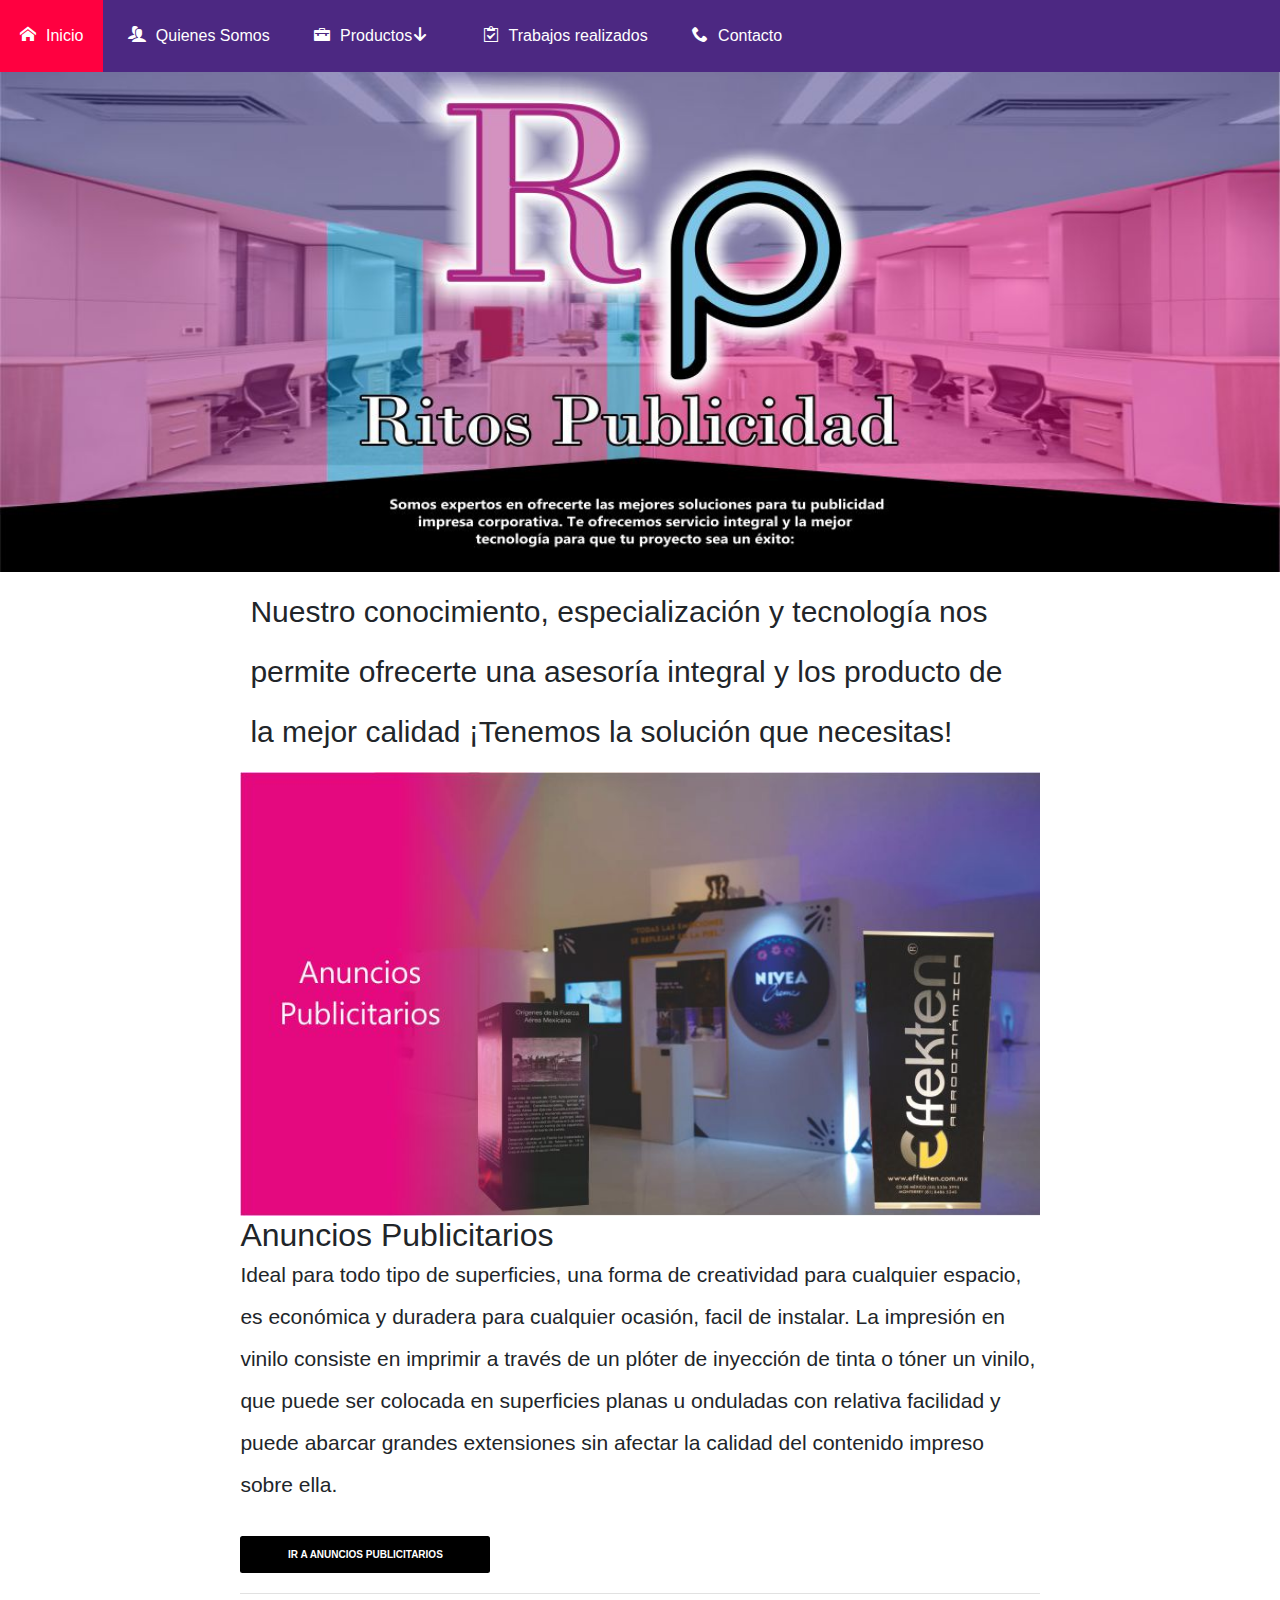
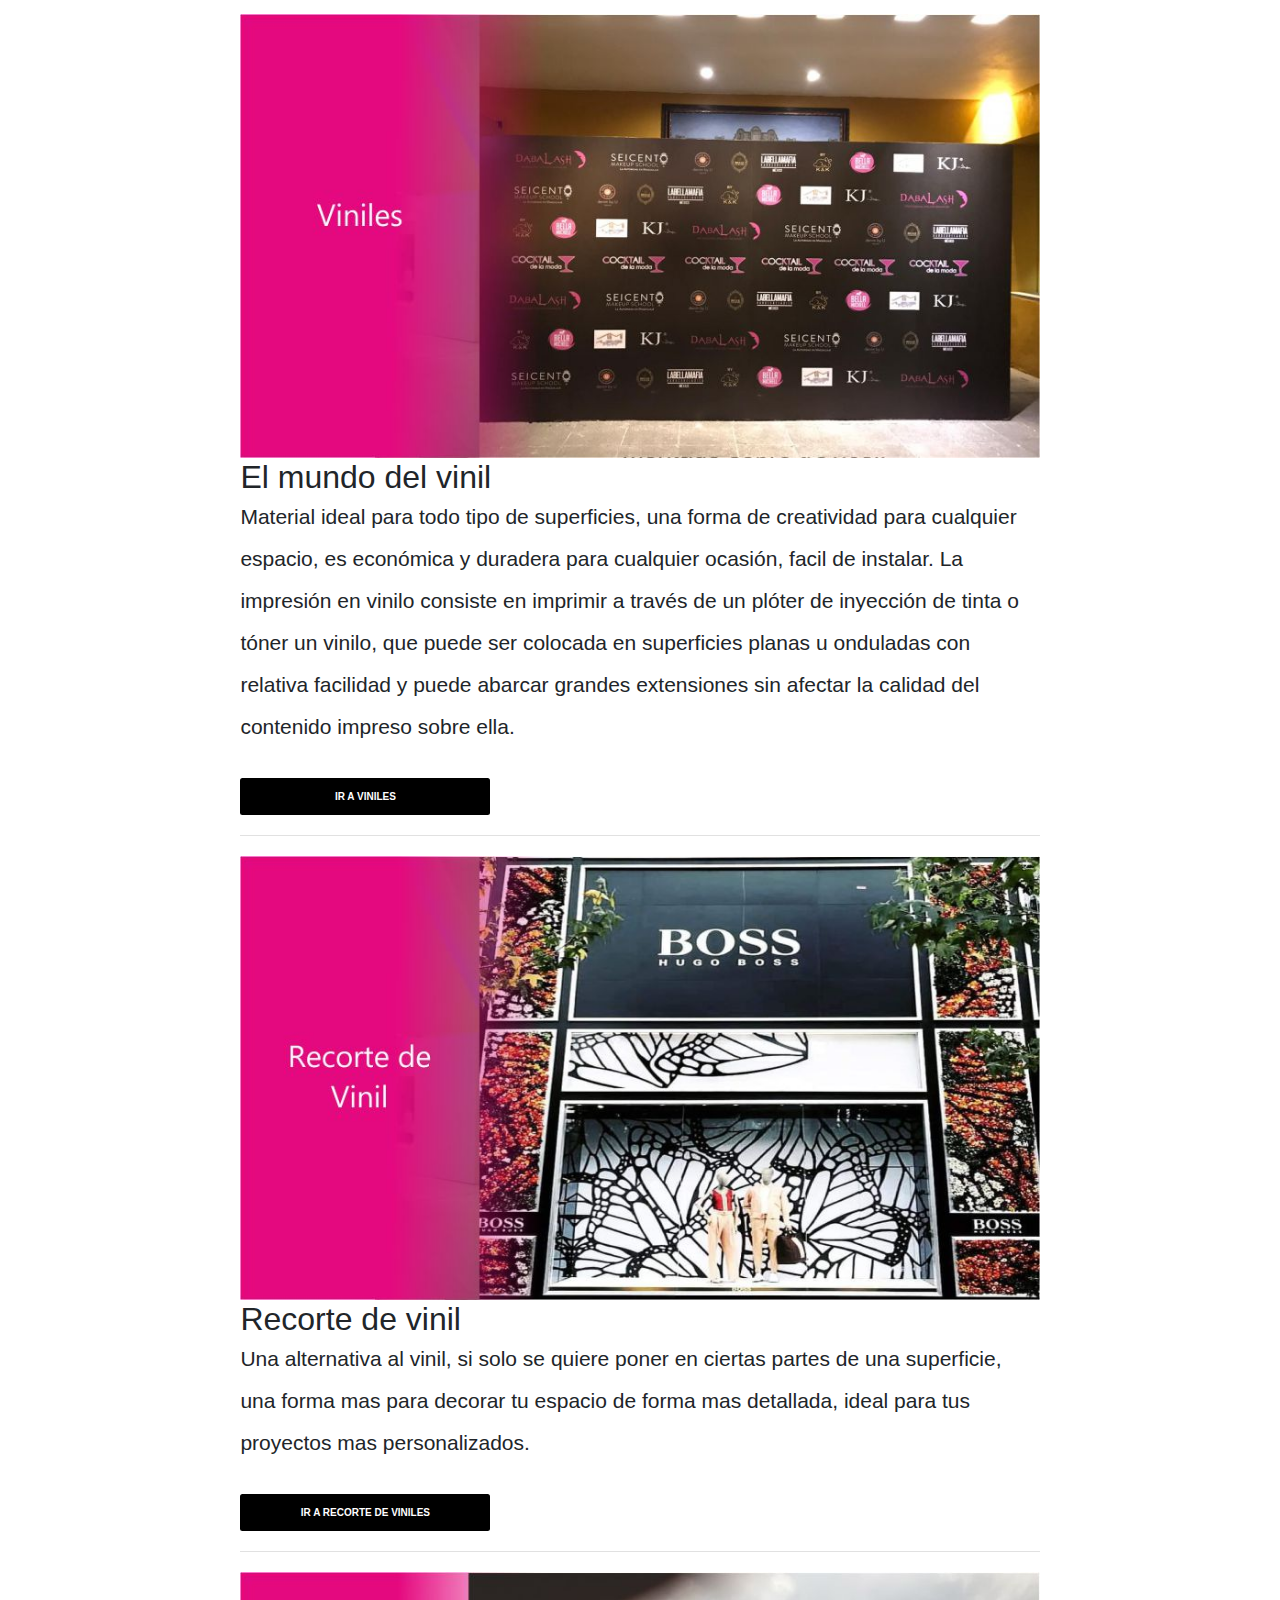
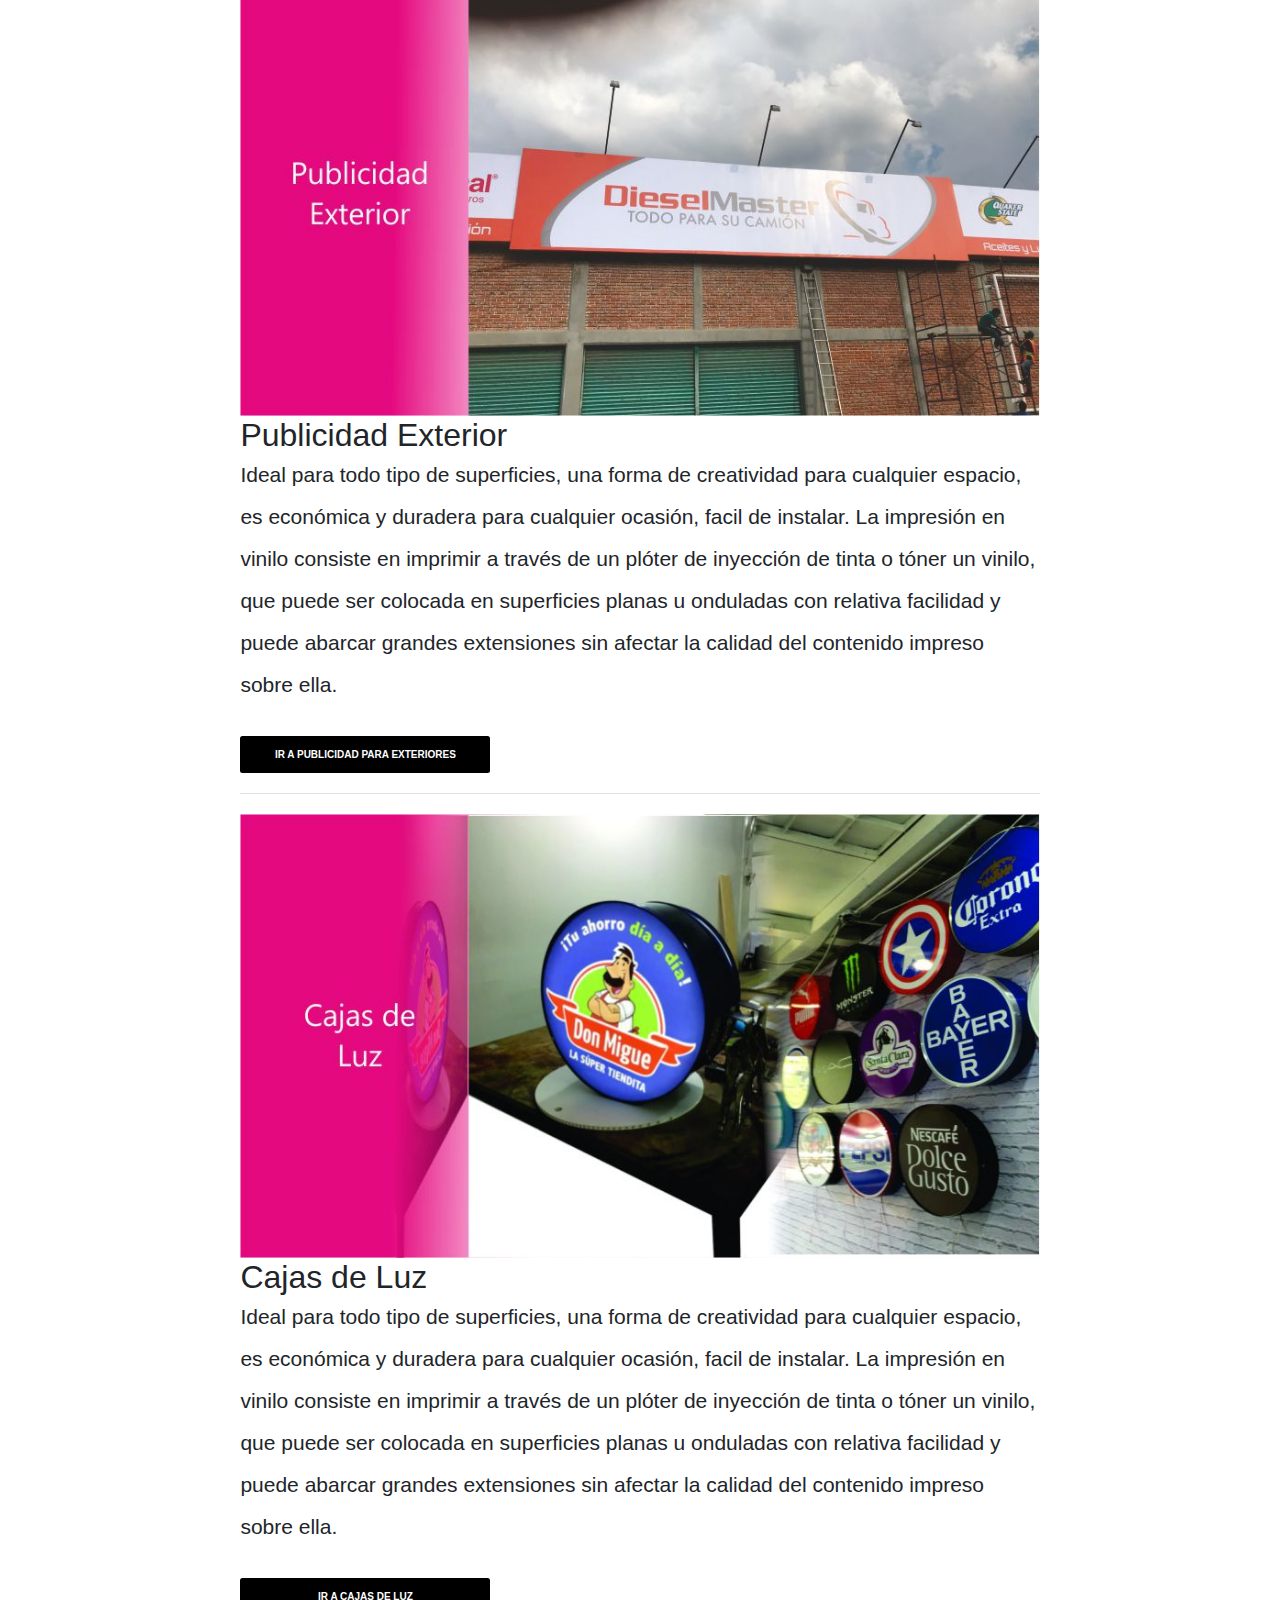
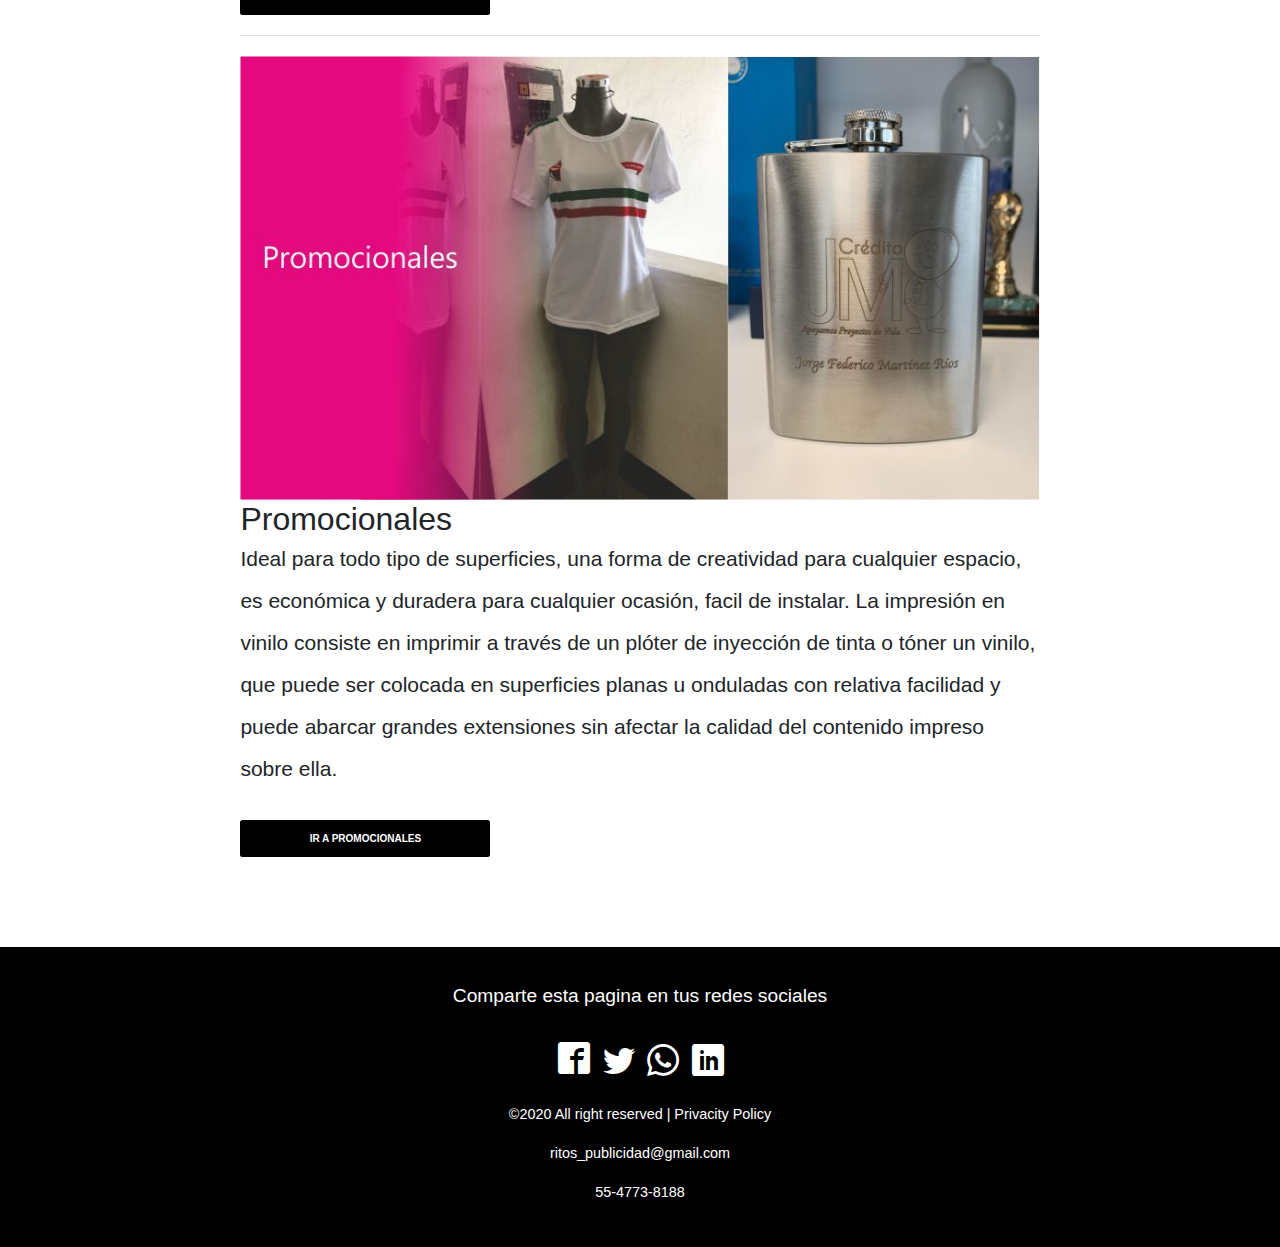
<file: index.html>
<!DOCTYPE html>
<html lang="en">
<head>
    <meta charset="UTF-8">
    <meta name="viewport" content="width=device-width, initial-scale=1.0">
    <meta http-equiv="X-UA-Compatible" content="ie=edge">
    <title>Pagina vinil</title>
    <!--Bootstrap-->
    <link rel="stylesheet" href="https://maxcdn.bootstrapcdn.com/bootstrap/4.0.0/css/bootstrap.min.css" integrity="sha384-Gn5384xqQ1aoWXA+058RXPxPg6fy4IWvTNh0E263XmFcJlSAwiGgFAW/dAiS6JXm" crossorigin="anonymous">
    <script src="https://code.jquery.com/jquery-3.2.1.slim.min.js" integrity="sha384-KJ3o2DKtIkvYIK3UENzmM7KCkRr/rE9/Qpg6aAZGJwFDMVNA/GpGFF93hXpG5KkN" crossorigin="anonymous"></script>
    <script src="https://cdnjs.cloudflare.com/ajax/libs/popper.js/1.12.9/umd/popper.min.js" integrity="sha384-ApNbgh9B+Y1QKtv3Rn7W3mgPxhU9K/ScQsAP7hUibX39j7fakFPskvXusvfa0b4Q" crossorigin="anonymous"></script>
    <script src="https://maxcdn.bootstrapcdn.com/bootstrap/4.0.0/js/bootstrap.min.js" integrity="sha384-JZR6Spejh4U02d8jOt6vLEHfe/JQGiRRSQQxSfFWpi1MquVdAyjUar5+76PVCmYl" crossorigin="anonymous"></script>
    <!--hoja de estilos del contenido principal-->
    
    <link rel="stylesheet" href="css/normalize.css">
    <link rel="stylesheet" href="css/style.css">
    <!--Todos los iconos-->
    <link rel="stylesheet" type="text/css" href="iconos/todos_los_iconos.css">
    <!--para compatir en las redes-->
    <link rel="stylesheet" type="text/css" href="css/estilos_redes.css">
    <!--Para el menu-->
    <link rel="stylesheet" href="css/estilos_nav_bar.css">
    <script src="js/ctrl_menu.js"></script>
    <script src="js/main.js"></script>
    <!--Para el boton arriba-->
    <link rel="stylesheet" type="text/css" href="css/estilos_boton_arriba.css">
    <script src="js/arriba.js"></script>
    <!--favicon-->
    <link rel="icon" type="image/png" href="img/logo.png" sizes="40x40">
    


</head>
<body>

        <header class="site-header">
        <div class="menu_bar">
            <a href="#" class="bt-menu"><span class="icon-menu"></span>Menú</a><!---->
        </div>
        <nav>
            <ul>
                <li><a href="index.html"><span class="icon-home"></span>Inicio</a></li><!--class="icon-house"-->
                <li><a href="quienes-somos.html"><span class="icon-users"></span>Quienes Somos</a></li>
                <li class="submenu">
                    <a href="#">
                        <span class="icon-briefcase"></span>Productos<span class="icon-arrow-down2"></span>
                    </a>
                    <ul class="children">
                        <li><a href="viniles.html">viniles<span class="icon-price-tag"></span></a></li>
                        <li><a href="lonas.html">Lonas<span class="icon-price-tags"></span></a></li>
                        <li><a href="playeras.html">Mas<span class="icon-price-tag"></span></a></li>
                    </ul>
                </li>
                <li><a href="nuestro-trabajo.html"><span class="icon-clipboard"></span>Trabajos realizados</a></li>
                <li><a href="contacto.html"><span class="icon-phone"></span>Contacto</a></li><!--icon-mail-->
            </ul>
        </nav>
    </header>
    <div class="conenedor-portada-ritos"><div class="portada-img"></div></div><!--contenedor banner-->
    <span class="ir-arriba icon-ctrl"></span>
    <div class="contenido-principal contenedor">
        <main class="inicio">
            <div class="texto_inicio">Nuestro conocimiento, especialización y tecnología nos permite ofrecerte una asesoría integral y los producto de la mejor calidad ¡Tenemos la solución que necesitas!</div>
            <article class="entrada-inicio">
                <div class="imagen">
                    <img src="img/pagina_anuncios_publicitarios.jpg" alt="Anuncios Publicitarios Ritos Publicidad">
                </div><!--imagen-->
                <div class="contenido-inicio">
                    <h3 class="no-margin">Anuncios Publicitarios</h3>
                    <p>Ideal para todo tipo de superficies, una forma de creatividad para cualquier espacio, es económica y duradera para cualquier ocasión, facil de instalar. La impresión en vinilo consiste en imprimir a través de un plóter de inyección de tinta o tóner un vinilo, que puede ser colocada en superficies planas u onduladas con relativa facilidad y puede abarcar grandes extensiones sin afectar la calidad del contenido impreso sobre ella.</p>
                    <a href="viniles.html" class="btn btn-primario">Ir a Anuncios Publicitarios</a>
                </div>
            </article>
            <article class="entrada-inicio">
                <div class="imagen">
                    <img src="img/pagina_vinil.jpg" alt="Vinil Ritos Publicidad">
                </div><!--imagen-->
                <div class="contenido-inicio">
                    <h3 class="no-margin">El mundo del vinil</h3>
                    <p>Material ideal para todo tipo de superficies, una forma de creatividad para cualquier espacio, es económica y duradera para cualquier ocasión, facil de instalar. La impresión en vinilo consiste en imprimir a través de un plóter de inyección de tinta o tóner un vinilo, que puede ser colocada en superficies planas u onduladas con relativa facilidad y puede abarcar grandes extensiones sin afectar la calidad del contenido impreso sobre ella.</p>
                    <a href="viniles.html" class="btn btn-primario">Ir a Viniles</a>
                </div>
            </article>
            <article class="entrada-inicio">
                <div class="imagen">
                    <img src="img/pagina_recorte_vinil.jpg" alt="Recorte de Vinil Ritos Publicidad">
                </div><!--imagen-->
                <div class="contenido-inicio">
                    <h3 class="no-margin">Recorte de vinil</h3>
                    <p>Una alternativa al vinil, si solo se quiere poner en ciertas partes de una superficie, una forma mas para decorar tu espacio de forma mas detallada, ideal para tus proyectos mas personalizados.</p>
                    <a href="viniles.html" class="btn btn-primario">Ir a Recorte de Viniles</a>
                </div>
            </article>
            <article class="entrada-inicio">
                <div class="imagen">
                    <img src="img/pagina_publicidad_exterior.jpg" alt="Publicidad Exterior Ritos Publicidad">
                </div><!--imagen-->
                <div class="contenido-inicio">
                    <h3 class="no-margin">Publicidad Exterior</h3>
                    <p>Ideal para todo tipo de superficies, una forma de creatividad para cualquier espacio, es económica y duradera para cualquier ocasión, facil de instalar. La impresión en vinilo consiste en imprimir a través de un plóter de inyección de tinta o tóner un vinilo, que puede ser colocada en superficies planas u onduladas con relativa facilidad y puede abarcar grandes extensiones sin afectar la calidad del contenido impreso sobre ella.</p>
                    <a href="viniles.html" class="btn btn-primario">Ir a Publicidad para Exteriores</a>
                </div>
            </article>
            <article class="entrada-inicio">
                <div class="imagen">
                    <img src="img/pagina_cajas_de_luz.jpg" alt="Cajas de Luz Ritos Publicidad">
                </div><!--imagen-->
                <div class="contenido-inicio">
                    <h3 class="no-margin">Cajas de Luz</h3>
                    <p>Ideal para todo tipo de superficies, una forma de creatividad para cualquier espacio, es económica y duradera para cualquier ocasión, facil de instalar. La impresión en vinilo consiste en imprimir a través de un plóter de inyección de tinta o tóner un vinilo, que puede ser colocada en superficies planas u onduladas con relativa facilidad y puede abarcar grandes extensiones sin afectar la calidad del contenido impreso sobre ella.</p>
                    <a href="viniles.html" class="btn btn-primario">Ir a Cajas de Luz</a>
                </div>
            </article>
            <article class="entrada-inicio">
                <div class="imagen">
                    <img src="img/pagina_promocionales.jpg" alt="Promocionales Ritos Publicidad">
                </div><!--imagen-->
                <div class="contenido-inicio">
                    <h3 class="no-margin">Promocionales</h3>
                    <p>Ideal para todo tipo de superficies, una forma de creatividad para cualquier espacio, es económica y duradera para cualquier ocasión, facil de instalar. La impresión en vinilo consiste en imprimir a través de un plóter de inyección de tinta o tóner un vinilo, que puede ser colocada en superficies planas u onduladas con relativa facilidad y puede abarcar grandes extensiones sin afectar la calidad del contenido impreso sobre ella.</p>
                    <a href="viniles.html" class="btn btn-primario">Ir a Promocionales</a>
                </div>
            </article>

        </main>
     
    </div><!--contenido-principal-->
    
    <footer>
        <div class="contenedor_footer">
            <p id="comparte">Comparte esta pagina en tus redes sociales</p>
                 <div class="redes_sociales">
         
                    <a id="facebook" href="https://www.facebook.com/sharer/sharer.php?u=https://www.ritospublicidad.com" target="_blank">
                    </a>
                    <a id="twitter" href="https://twitter.com/intent/tweet?text=Te%20comparto%20Ritos%20Publicidad%20para%20%20%20%20%20%20%20&url=https://www.ritospublicidad.com" target="_blank">
                    </a>
                    <a id="whatsapp" href="https://api.whatsapp.com/send?text=Te%20comparto%20Ritos%20Publicidad%20para%20%20%20%20%20%20%20&url=https://www.ritospublicidad.comhttps://www.ritospublicidad.com" target="_blank">
                    </a>
                    <!--Quitar instagram y poner linkedin--->                    
                    <!--<a id="instagram" href="https://www.instagram.com/?hl=es-la"
                    target="_blank"></a>-->
                    <a id="linkedin" href="https://www.linkedin.com/shareArticle?urlurl=https://www.ritospublicidad.com" target="_blank">
                    </a>
                </div>
                <p id="derechos">&copy;2020 All right reserved | Privacity Policy</p>

            <p id="correo">ritos_publicidad@gmail.com</p>
            <p id="celular">55-4773-8188</p>
        </div> 
    </footer></body>
</html>
</file>
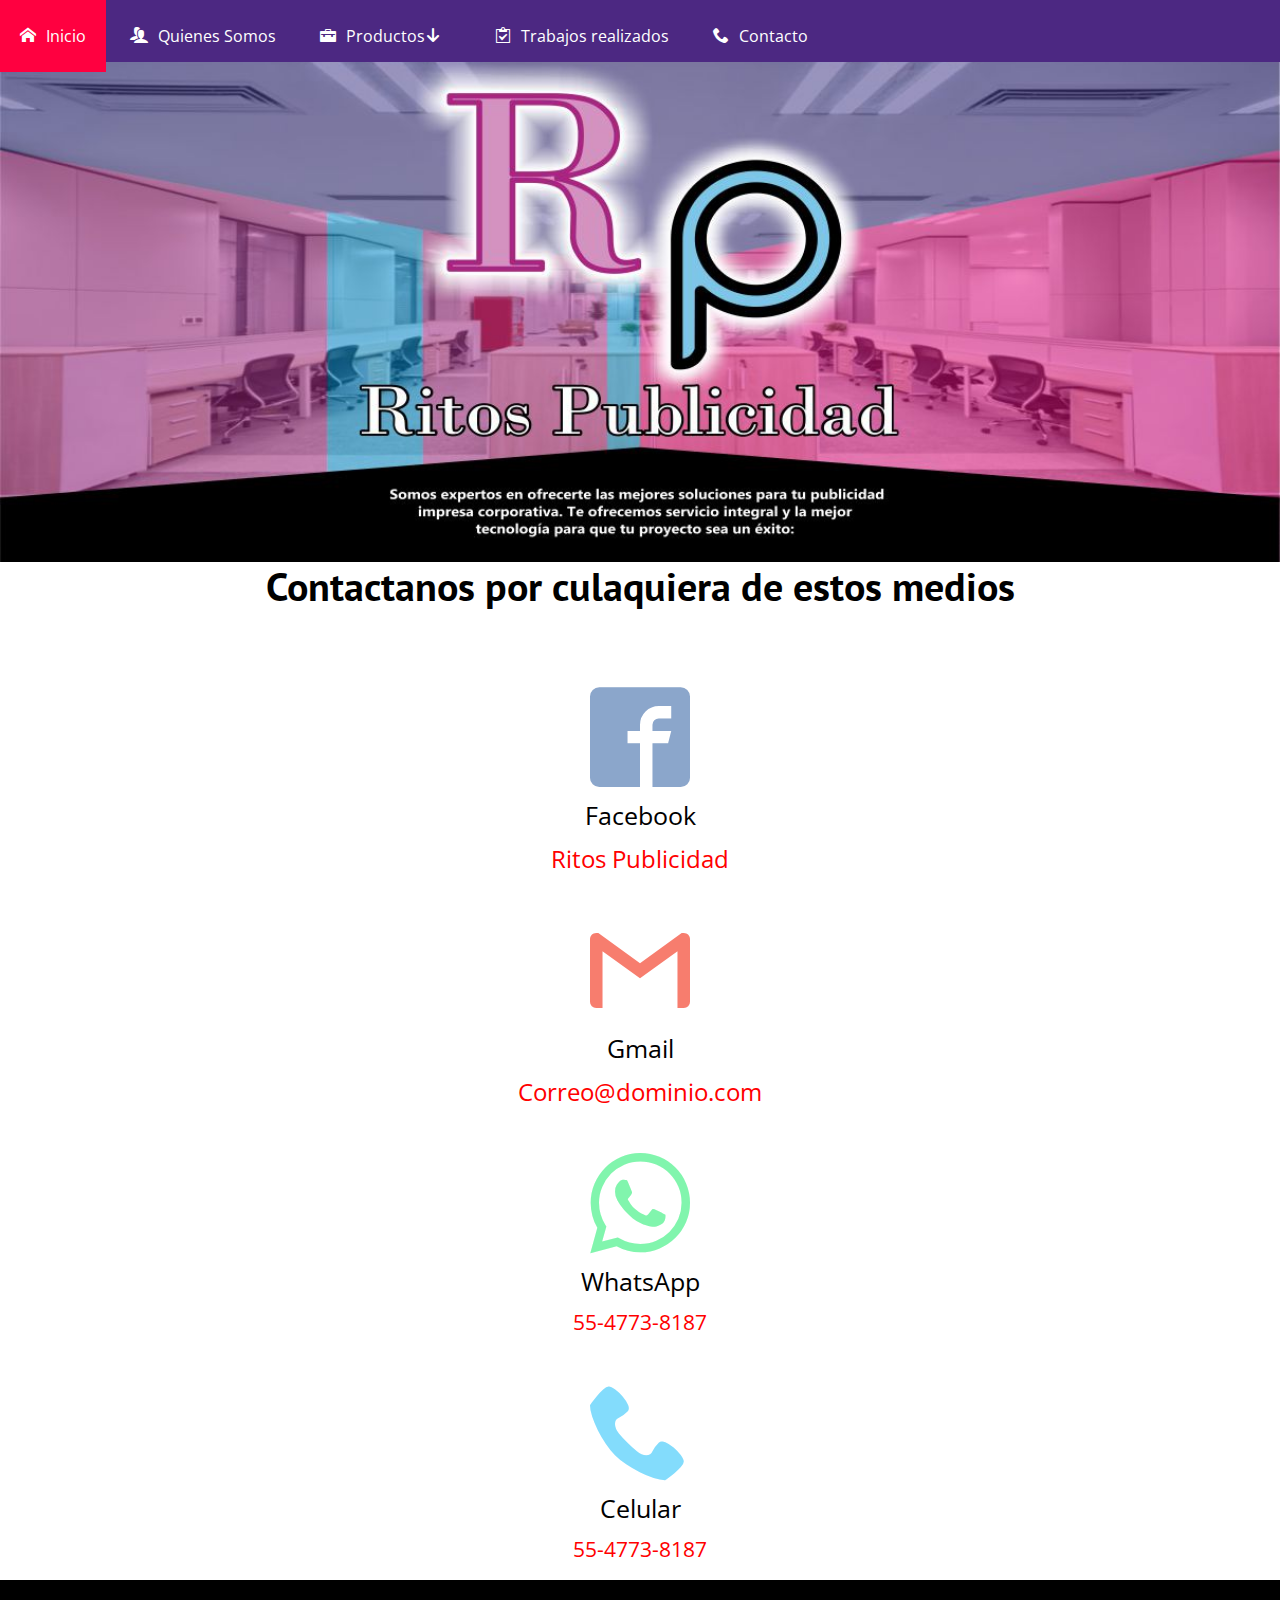
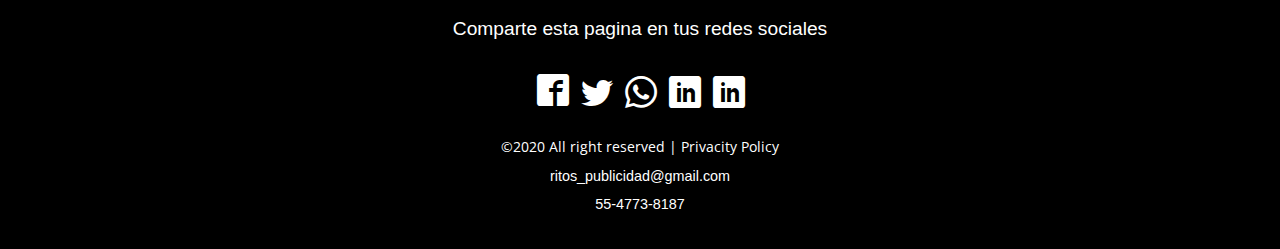
<file: contacto.html>
<!DOCTYPE html>
<html lang="en">
<head>
    <meta charset="UTF-8">
    <meta name="viewport" content="width=device-width, initial-scale=1.0">
    <meta http-equiv="X-UA-Compatible" content="ie=edge">
    <title>Contactanos</title>
    <!--hoja de estilos del contenido principal-->
    <link href="https://fonts.googleapis.com/css?family=Open+Sans|PT+Sans:400,700" rel="stylesheet">
    <link rel="stylesheet" href="css/normalize.css">
    <link rel="stylesheet" href="css/style.css">
    <!--Todos los iconos-->
    <link rel="stylesheet" type="text/css" href="iconos/todos_los_iconos.css">
    <!--para compatir en las redes-->
    <link rel="stylesheet" type="text/css" href="css/estilos_redes.css">
    <!--Para el menu-->
    <!--Para los estilos de los medios de contacto-->
    <link rel="stylesheet" type="text/css" href="css/Estilos_contacto.css">
    <!--Para el menu-->
    <link rel="stylesheet" href="css/estilos_nav_bar.css">
    <script src="js/ctrl_menu.js"></script>
    <script src="js/main.js"></script>
    <!--Para el boton arriba-->
    <link rel="stylesheet" type="text/css" href="css/estilos_boton_arriba.css">
    <script src="js/ctrl_btn_up.js"></script>
    <script src="js/arriba.js"></script>
    <!--Modal-->
    <link rel="stylesheet" href="css/modal.css">
    <script src="https://code.jquery.com/jquery-3.2.1.js"></script>
    <!--favicon-->
    <link rel="icon" type="image/png" href="img/logo.png" sizes="40x40">
   

  

</head>
<body class="cuerpo">
<!--<script type="text/javascript">
  
window.alert("Da clic en las letras rojas para contarnos");
alert("Da clic en las letras rojas para contarnos");
</script>-->
    <header class="site-header">
        <div class="menu_bar">
            <a href="#" class="bt-menu"><span class="icon-menu"></span>Menu</a><!---->
        </div>
        <nav>
            <ul>
                <li><a href="index.html"><span class="icon-home"></span>Inicio</a></li><!--class="icon-house"-->
                <li><a href="nosotros.html"><span class="icon-users"></span>Quienes Somos</a></li>
                <li class="submenu">
                    <a href="#">
                        <span class="icon-briefcase"></span>Productos<span class="icon-arrow-down2"></span><!--class="icon-suitcase" class="caret icon-arrow-down6"-->
                    </a>
                    <ul class="children">
                        <li><a href="viniles.html">viniles<span class="icon-price-tag"></span></a></li>
                        <li><a href="lonas.html">Lonas<span class="icon-price-tags"></span></a></li>
                        <li><a href="playeras.html">Mas<span class="icon-price-tag"></span></a></li>
                    </ul>
                </li>
                <li><a href="nuestro_trabajo.html"><span class="icon-clipboard"></span>Trabajos realizados</a></li>
                <li><a href="contacto.html"><span class="icon-phone"></span>Contacto</a></li><!--icon-mail-->
            </ul>
        </nav>
    </header>
    <div class="conenedor-portada-ritos"><div class="portada-img"></div></div><!--contenedor banner-->
    <span class="ir-arriba icon-ctrl"></span>
    <div class="contenido-principal contenedor">
        
            <h2 class="centrar-texto">Contactanos por culaquiera de estos medios</h2>

             <div class="caja_medios_contacto">
                <div class="iconos_contacto_linkeados_facebook">
                    <a id="c_facebook" href="" target="_blank"></a>
                    <div id="c_facebook_texto">Facebook</div>
                    <div id="c_facebook_texto_link" >
                        <a href="" target="_blank">Ritos Publicidad</a>
                    </div>
                </div>
             </div>

             <div class="caja_medios_contacto">
                <div class="iconos_contacto_linkeados_gmail">
                    <a id="c_gmail" href="" target="_blank"></a>
                    <div id="c_gmail_texto">Gmail</div>
                    <div id="c_gmail_texto_link" >
                        <a href="mailto:Correo@dominio.com" target="_blank">Correo@dominio.com</a>
                    </div>
                </div>
             </div>

              <div class="caja_medios_contacto">
                <div class="iconos_contacto_NO_linkeados_whatsapp">
                    <div id="c_whatsapp"></div>
                    <p id="c_whatsapp_texto">WhatsApp</p>
                    <div id="c_whatsapp_texto_link">
                      <a href="https://wa.me/5215547738187" target="_blank"><p>55-4773-8187</p></a>
                    </div>
                </div>
             </div>

             <div class="caja_medios_contacto">
                <div class="iconos_contacto_NO_linkeados_telefono">    
                  <div id="c_telefono"></div>
                  <p id="c_telefono_texto">Celular</p>
                  <div id="c_telefono_texto_link">
                    <a href="tel:+5215547738187" target="_blank"><p>55-4773-8187</p></a>
                  </div>
              </div>
             </div>
             <!--pantalla modal
              <input type="checkbox" id="cerrar">
              <label for="cerrar" id="btn-cerrar">Cerrar</label>-->
              <div class="modal">
              <div class="contenido">
              <p>Para contactarnos da clic sobre el enlace en letras rojas.</p>
              <img src="img/I_contacto.png">
              </div>
              </div>





     
    </div><!--contenido-principal-->
    <!--<section  id="Concacto">
        <span id="span_contactanos">Contactanos</span> 
        
                  <div class="cuerpo_contacto_yahoo">    
              <div class="iconos_contacto_linkeados_yahoo">
                  <a id="c_yahoo" href="" target="_blank"></a>
                  <div id="c_yahoo_texto">Yahoo</div>
                  <div id="c_yahoo_texto_link" >
                      <a href="mailto:" target="_blank">Correo@dominio.com</a>
                  </div>
               </div>
          </div>
         </section>-->
     
    <footer>
        <div class="contenedor_footer">
            <p id="comparte">Comparte esta pagina en tus redes sociales</p>
                 <div class="redes_sociales">
         
                    <a id="facebook" href="https://www.facebook.com/sharer/sharer.php?u=https://www.ritospublicidad.com" target="_blank">
                    </a>
                    <a id="twitter" href="https://twitter.com/intent/tweet?text=Te%20comparto%20Ritos%20Publicidad%20para%20%20%20%20%20%20%20&url=https://www.ritospublicidad.com" target="_blank">
                    </a>
                    <a id="whatsapp" href="https://api.whatsapp.com/send?text=Te%20comparto%20Ritos%20Publicidad%20para%20%20%20%20%20%20%20&url=https://www.ritospublicidad.comhttps://www.ritospublicidad.com" target="_blank">
                    </a>
                    <!--Quitar instagram y poner linkedin--->                    
                    <!--<a id="instagram" href="https://www.instagram.com/?hl=es-la"
                    target="_blank"></a>-->
                    <a id="linkedin" href="https://www.linkedin.com/shareArticle?urlurl=https://www.ritospublicidad.com" target="_blank">
                    </a>
                    <a id="link" href="javascript:accion+document.URL">
                    </a>
                </div>
                <p id="derechos">&copy;2020 All right reserved | Privacity Policy</p>
        

            <p id="correo">ritos_publicidad@gmail.com</p>
            <p id="celular">55-4773-8187</p>
        </div> 
    </footer>
</body>
</html>
</file>
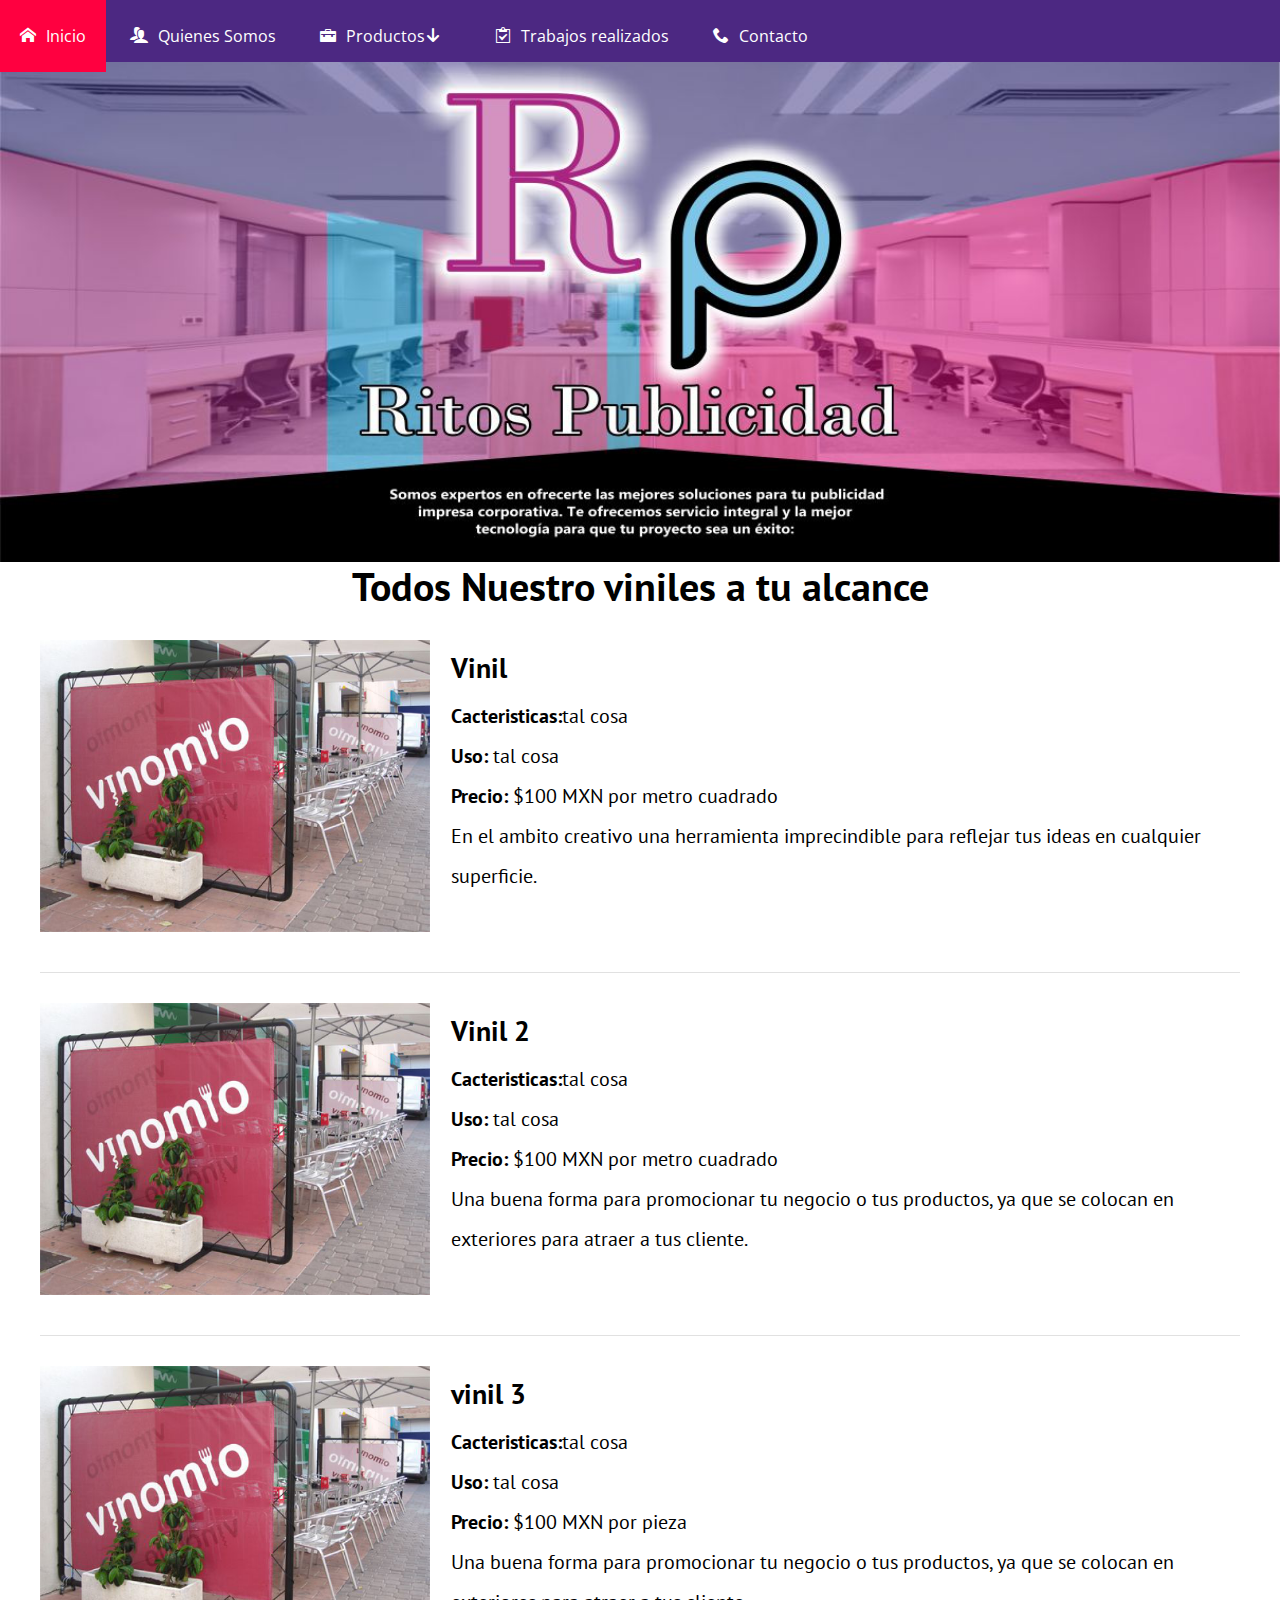
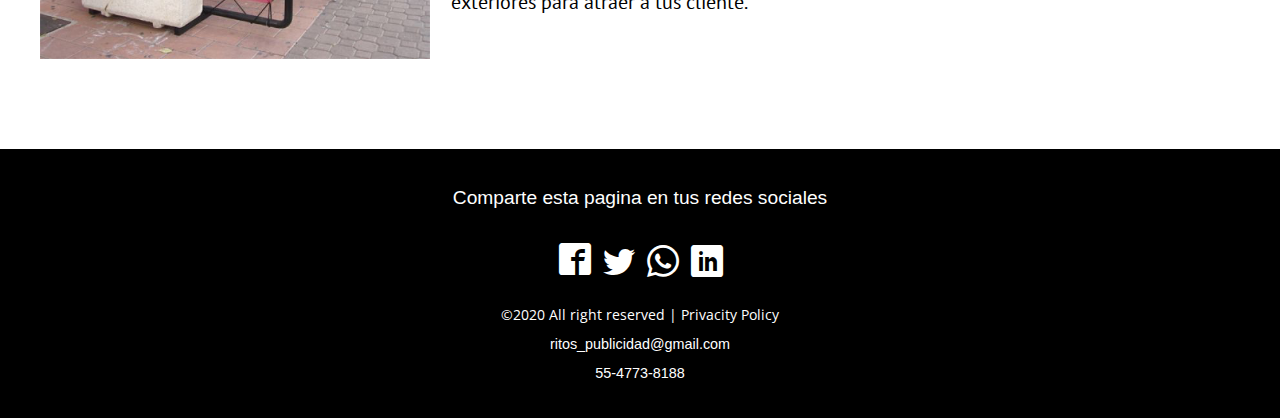
<file: lonas.html>
<!DOCTYPE html>
<html lang="en">
<head>
    <meta charset="UTF-8">
    <meta name="viewport" content="width=device-width, initial-scale=1.0">
    <meta http-equiv="X-UA-Compatible" content="ie=edge">
    <title>Nuestros Viniles</title>
    <!--hoja de estilos del contenido principal-->
    <link href="https://fonts.googleapis.com/css?family=Open+Sans|PT+Sans:400,700" rel="stylesheet">
    <link rel="stylesheet" href="css/normalize.css">
    <link rel="stylesheet" href="css/style.css">
    <!--Todos los iconos-->
    <link rel="stylesheet" type="text/css" href="iconos/todos_los_iconos.css">
    <!--para compatir en las redes-->
    <link rel="stylesheet" type="text/css" href="css/estilos_redes.css">
    <!--Para el menu-->
    <link rel="stylesheet" href="css/estilos_nav_bar.css">
    <script src="js/ctrl_menu.js"></script>
    <script src="js/main.js"></script>
    <!--Para el boton arriba-->
    <link rel="stylesheet" type="text/css" href="css/estilos_boton_arriba.css">
    <script src="js/ctrl_btn_up.js"></script>
    <script src="js/arriba.js"></script>
    <!--favicon-->
    <link rel="icon" type="image/png" href="img/logo.png" sizes="40x40">
    


</head>
<body>
    <header class="site-header">
        <div class="menu_bar">
            <a href="#" class="bt-menu"><span class="icon-menu"></span>Menu</a><!---->
        </div>
        <nav>
            <ul>
                <li><a href="index.html"><span class="icon-home"></span>Inicio</a></li><!--class="icon-house"-->
                <li><a href="quienes-somos.html"><span class="icon-users"></span>Quienes Somos</a></li>
                <li class="submenu">
                    <a href="#">
                        <span class="icon-briefcase"></span>Productos<span class="icon-arrow-down2"></span><!--class="icon-suitcase" class="caret icon-arrow-down6"-->
                    </a>
                    <ul class="children">
                        <li><a href="viniles.html">viniles<span class="icon-price-tag"></span></a></li>
                        <li><a href="lonas.html">Lonas<span class="icon-price-tags"></span></a></li>
                        <li><a href="playeras.html">Mas<span class="icon-price-tag"></span></a></li>
                    </ul>
                </li>
                <li><a href="nuestro-trabajo.html"><span class="icon-clipboard"></span>Trabajos realizados</a></li>
                <li><a href="contacto.html"><span class="icon-phone"></span>Contacto</a></li>
            </ul>
        </nav>
    </header>
     <div class="conenedor-portada-ritos"><div class="portada-img"></div></div><!--contenedor banner-->
    <span class="ir-arriba icon-ctrl"></span>
    <main class="contenedor">
        <h2 class="centrar-texto">Todos Nuestro viniles a tu alcance</h2>

        <article class="curso grid">
            <div class="columnas-4">
                <img src="img/lona.png" alt="Imagen Curso">
            </div>
            <div class="columnas-8">
                <h4 class="no-margin">Vinil</h4>
                <p class="no-margin">Cacteristicas:<span>tal cosa</span> </p>
                <p class="no-margin">Uso: <span>tal cosa</span> </p>
                <p class="no-margin">Precio: <span>$100 MXN por metro cuadrado</span> </p>

                <p class="descripcion">En el ambito creativo una herramienta imprecindible para reflejar tus ideas en cualquier superficie.</p>
            </div>
        </article>

        <article class="curso grid">
            <div class="columnas-4">
                <img src="img/lona.png" alt="Imagen Lonas">
            </div>
            <div class="columnas-8">
                <h4 class="no-margin">Vinil 2</h4>
                <p class="no-margin">Cacteristicas:<span>tal cosa</span> </p>
                <p class="no-margin">Uso: <span>tal cosa</span> </p>
                <p class="no-margin">Precio: <span>$100 MXN por metro cuadrado</span> </p>

                <p class="descripcion">Una buena forma para promocionar tu negocio o tus productos, ya que se colocan en exteriores para atraer a tus cliente.</p>
            </div>
        </article>
    
        <article class="curso grid">
            <div class="columnas-4">
                <img src="img/lona.png" alt="Imagen Playeras">
            </div>
            <div class="columnas-8">
                <h4 class="no-margin">vinil 3</h4>
                <p class="no-margin">Cacteristicas:<span>tal cosa</span> </p>
                <p class="no-margin">Uso: <span>tal cosa</span> </p>
                <p class="no-margin">Precio: <span>$100 MXN por pieza</span> </p>

                <p class="descripcion">Una buena forma para promocionar tu negocio o tus productos, ya que se colocan en exteriores para atraer a tus cliente.</p>
            </div>
        </article>
    </main>

    
    <footer>
        <div class="contenedor_footer">
            <p id="comparte">Comparte esta pagina en tus redes sociales</p>
                 <div class="redes_sociales">
         
                    <a id="facebook" href="https://www.facebook.com/sharer/sharer.php?u=https://www.ritospublicidad.com" target="_blank">
                    </a>
                    <a id="twitter" href="https://twitter.com/intent/tweet?text=Te%20comparto%20Ritos%20Publicidad%20para%20%20%20%20%20%20%20&url=https://www.ritospublicidad.com" target="_blank">
                    </a>
                    <a id="whatsapp" href="https://api.whatsapp.com/send?text=Te%20comparto%20Ritos%20Publicidad%20para%20%20%20%20%20%20%20&url=https://www.ritospublicidad.comhttps://www.ritospublicidad.com" target="_blank">
                    </a>
                    <!--Quitar instagram y poner linkedin--->                    
                    <!--<a id="instagram" href="https://www.instagram.com/?hl=es-la"
                    target="_blank"></a>-->
                    <a id="linkedin" href="https://www.linkedin.com/shareArticle?urlurl=https://www.ritospublicidad.com" target="_blank">
                    </a>
                   
                </div>
                <p id="derechos">&copy;2020 All right reserved | Privacity Policy</p>
        

            <p id="correo">ritos_publicidad@gmail.com</p>
            <p id="celular">55-4773-8188</p>
        </div> 
    </footer>
</body>
</html>
</file>
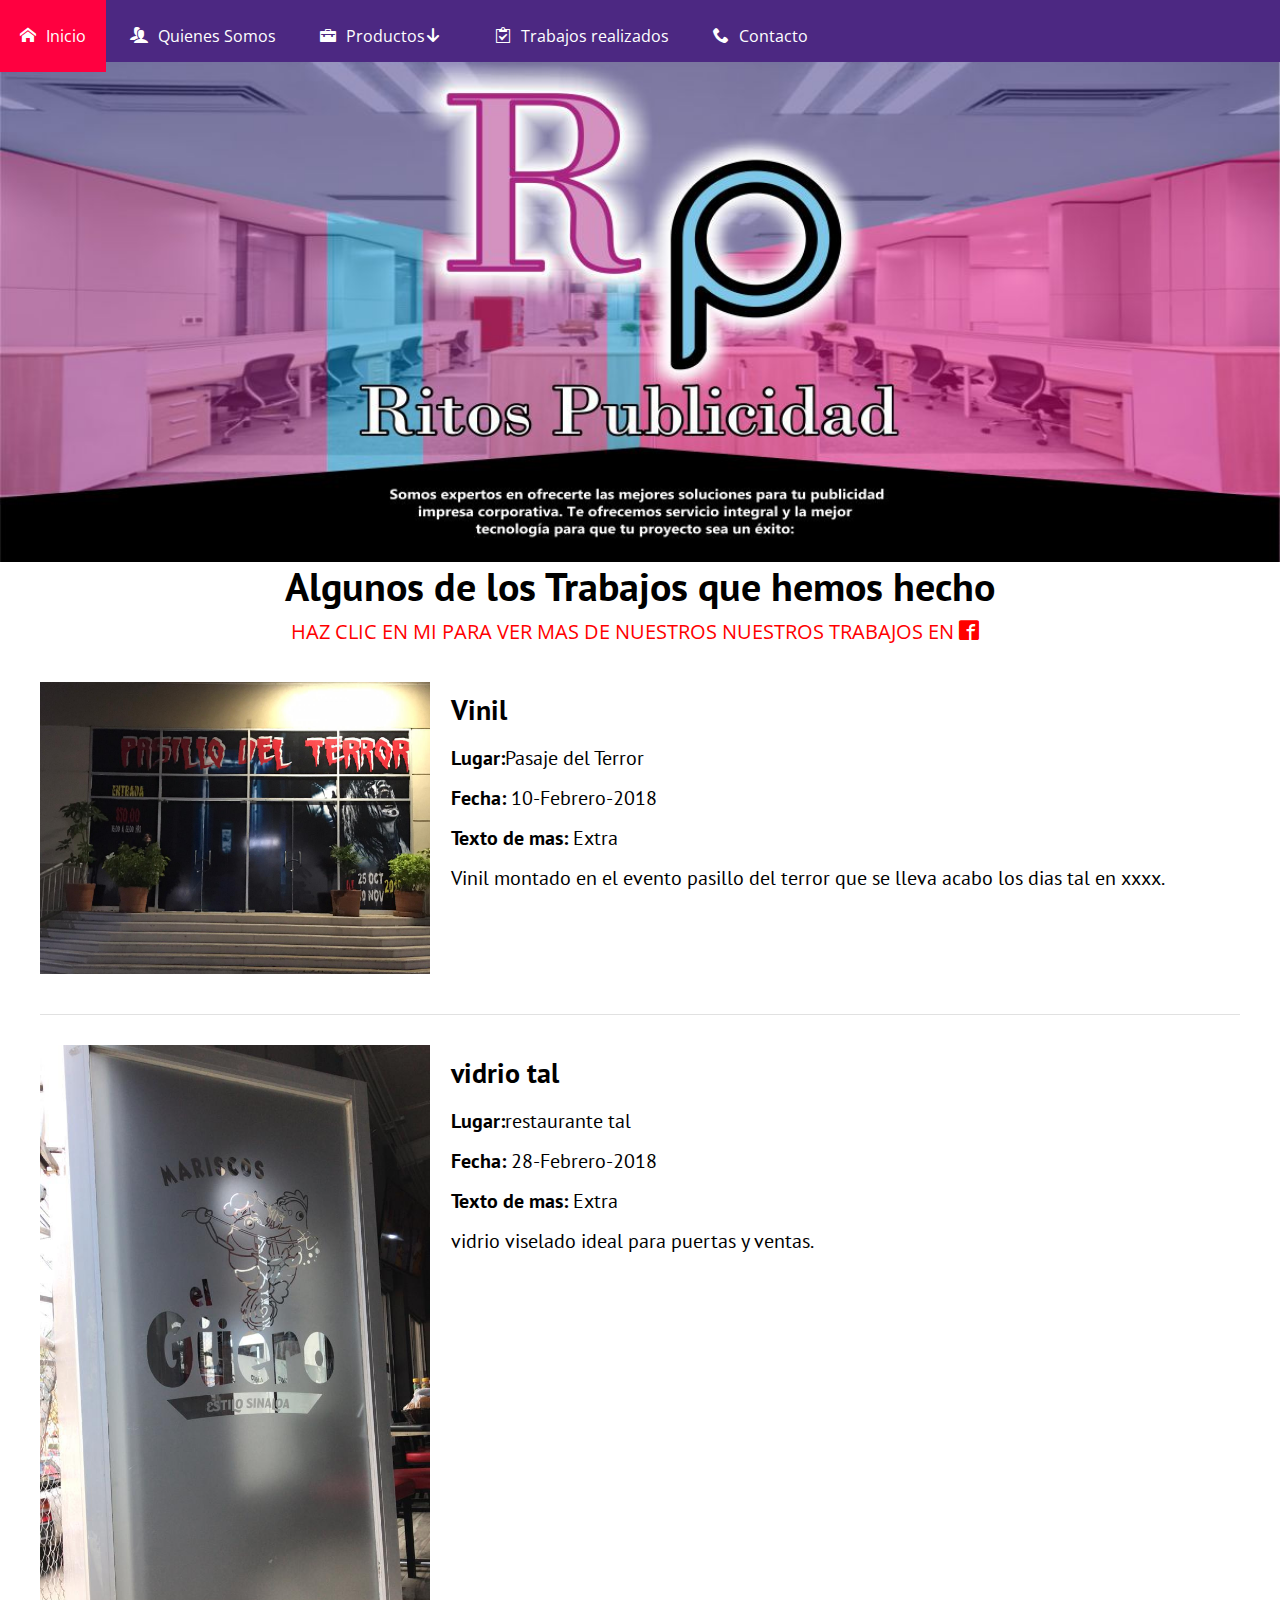
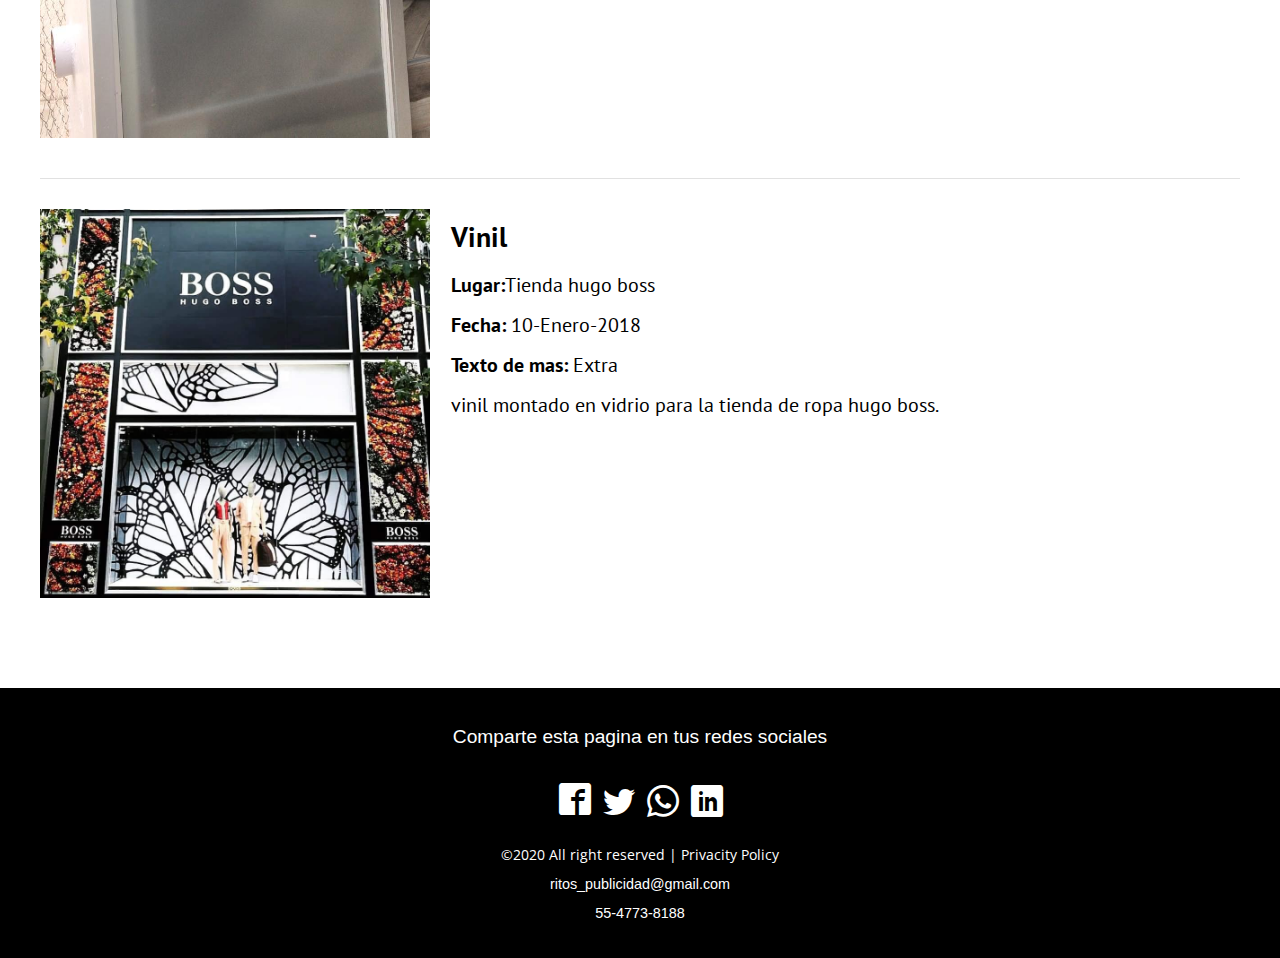
<file: nuestro_trabajo.html>
<!DOCTYPE html>
<html lang="en">
<head>
    <meta charset="UTF-8">
    <meta name="viewport" content="width=device-width, initial-scale=1.0">
    <meta http-equiv="X-UA-Compatible" content="ie=edge">
    <title>Trabajos Hechos</title>
    <!--hoja de estilos del contenido principal-->
    <link href="https://fonts.googleapis.com/css?family=Open+Sans|PT+Sans:400,700" rel="stylesheet">
    <link rel="stylesheet" href="css/normalize.css">
    <link rel="stylesheet" href="css/style.css">
    <!--Todos los iconos-->
    <link rel="stylesheet" type="text/css" href="iconos/todos_los_iconos.css">
    <!--para compatir en las redes-->
    <link rel="stylesheet" type="text/css" href="css/estilos_redes.css">
    <!--Para el menu-->
    <link rel="stylesheet" href="css/estilos_nav_bar.css">
    <script src="js/ctrl_menu.js"></script>
    <script src="js/main.js"></script>
    <!--Para el boton arriba-->
    <link rel="stylesheet" type="text/css" href="css/estilos_boton_arriba.css">
    <script src="js/ctrl_btn_up.js"></script>
    <script src="js/arriba.js"></script>
    <!--favicon-->
    <link rel="icon" type="image/png" href="img/logo.png" sizes="40x40">
    


</head>
<body>

   <header class="site-header">
        <div class="menu_bar">
            <a href="#" class="bt-menu"><span class="icon-menu"></span>Menu</a><!---->
        </div>
        <nav>
            <ul>
                <li><a href="index.html"><span class="icon-home"></span>Inicio</a></li><!--class="icon-house"-->
                <li><a href="quienes-somos.html"><span class="icon-users"></span>Quienes Somos</a></li>
                <li class="submenu">
                    <a href="#">
                        <span class="icon-briefcase"></span>Productos<span class="icon-arrow-down2"></span><!--class="icon-suitcase" class="caret icon-arrow-down6"-->
                    </a>
                    <ul class="children">
                        <li><a href="viniles.html">viniles<span class="icon-price-tag"></span></a></li>
                        <li><a href="lonas.html">Lonas<span class="icon-price-tags"></span></a></li>
                        <li><a href="playeras.html">Mas<span class="icon-price-tag"></span></a></li>
                    </ul>
                </li>
                <li><a href="nuestro-trabajo.html"><span class="icon-clipboard"></span>Trabajos realizados</a></li>
                <li><a href="contacto.html"><span class="icon-phone"></span>Contacto</a></li><!--icon-mail-->
            </ul>
        </nav>
    </header>
    <div class="conenedor-portada-ritos"><div class="portada-img"></div></div><!--contenedor banner-->
    <span class="ir-arriba icon-ctrl"></span>
    <main class="contenedor">
        <h2 class="centrar-texto">Algunos de los Trabajos que hemos hecho</h2>
        <!--En stylos-->
        <p id="nuestros_trb_facebook" class="centrar-texto"><a href="https://www.facebook.com/Ritos-Publicidad-104919747761212/" target="_blank">haz clic en mi para ver mas de nuestros nuestros trabajos en <span class="icon-facebook2"></span></a><p/>
        <article class="curso grid">
            <div class="columnas-4">
                <img src="img/pasillo_del_terror1.jpg" alt="Imagen Trabajo1">
            </div>
            <div class="columnas-8">
                <h4 class="no-margin">Vinil</h4>
                <p class="no-margin">Lugar:<span>Pasaje del Terror</span> </p>
                <p class="no-margin">Fecha: <span>10-Febrero-2018</span> </p>
                <p class="no-margin">Texto de mas: <span>Extra</span> </p>

                <p class="descripcion">Vinil montado en el evento pasillo del terror que se lleva acabo los dias tal en xxxx.</p>
            </div>
        </article>

        <article class="curso grid">
            <div class="columnas-4">
                <img src="img/puerta_vidrio1.1.1.jpg" alt="Imagen Trabajo2">
            </div>
            <div class="columnas-8">
                <h4 class="no-margin">vidrio tal</h4>
                <p class="no-margin">Lugar:<span>restaurante tal</span> </p>
                <p class="no-margin">Fecha: <span>28-Febrero-2018</span> </p>
                <p class="no-margin">Texto de mas: <span>Extra</span> </p>

                <p class="descripcion">vidrio viselado ideal para puertas y ventas.</p>
            </div>
        </article>
    
        <article class="curso grid">
            <div class="columnas-4">
                <img src="img/boss1.jpg" alt="Imagen Trabajo3">
            </div>
            <div class="columnas-8">
                <h4 class="no-margin">Vinil</h4>
                <p class="no-margin">Lugar:<span>Tienda hugo boss</span> </p>
                <p class="no-margin">Fecha: <span>10-Enero-2018</span> </p>
                <p class="no-margin">Texto de mas: <span>Extra</span> </p>

                <p class="descripcion">vinil montado en vidrio para la tienda de ropa hugo boss.</p>
            </div>
        </article>
    </main>

    
    <footer>
        <div class="contenedor_footer">
            <p id="comparte">Comparte esta pagina en tus redes sociales</p>
                 <div class="redes_sociales">
         
                    <a id="facebook" href="https://www.facebook.com/sharer/sharer.php?u=https://www.ritospublicidad.com" target="_blank">
                    </a>
                    <a id="twitter" href="https://twitter.com/intent/tweet?text=Te%20comparto%20Ritos%20Publicidad%20para%20%20%20%20%20%20%20&url=https://www.ritospublicidad.com" target="_blank">
                    </a>
                    <a id="whatsapp" href="https://api.whatsapp.com/send?text=Te%20comparto%20Ritos%20Publicidad%20para%20%20%20%20%20%20%20&url=https://www.ritospublicidad.comhttps://www.ritospublicidad.com" target="_blank">
                    </a>
                    <!--Quitar instagram y poner linkedin--->                    
                    <!--<a id="instagram" href="https://www.instagram.com/?hl=es-la"
                    target="_blank"></a>-->
                    <a id="linkedin" href="https://www.linkedin.com/shareArticle?urlurl=https://www.ritospublicidad.com" target="_blank">
                    </a>
                </div>
                <p id="derechos">&copy;2020 All right reserved | Privacity Policy</p>
        

            <p id="correo">ritos_publicidad@gmail.com</p>
            <p id="celular">55-4773-8188</p>
        </div> 
    </footer>
</body>
</html>
</file>
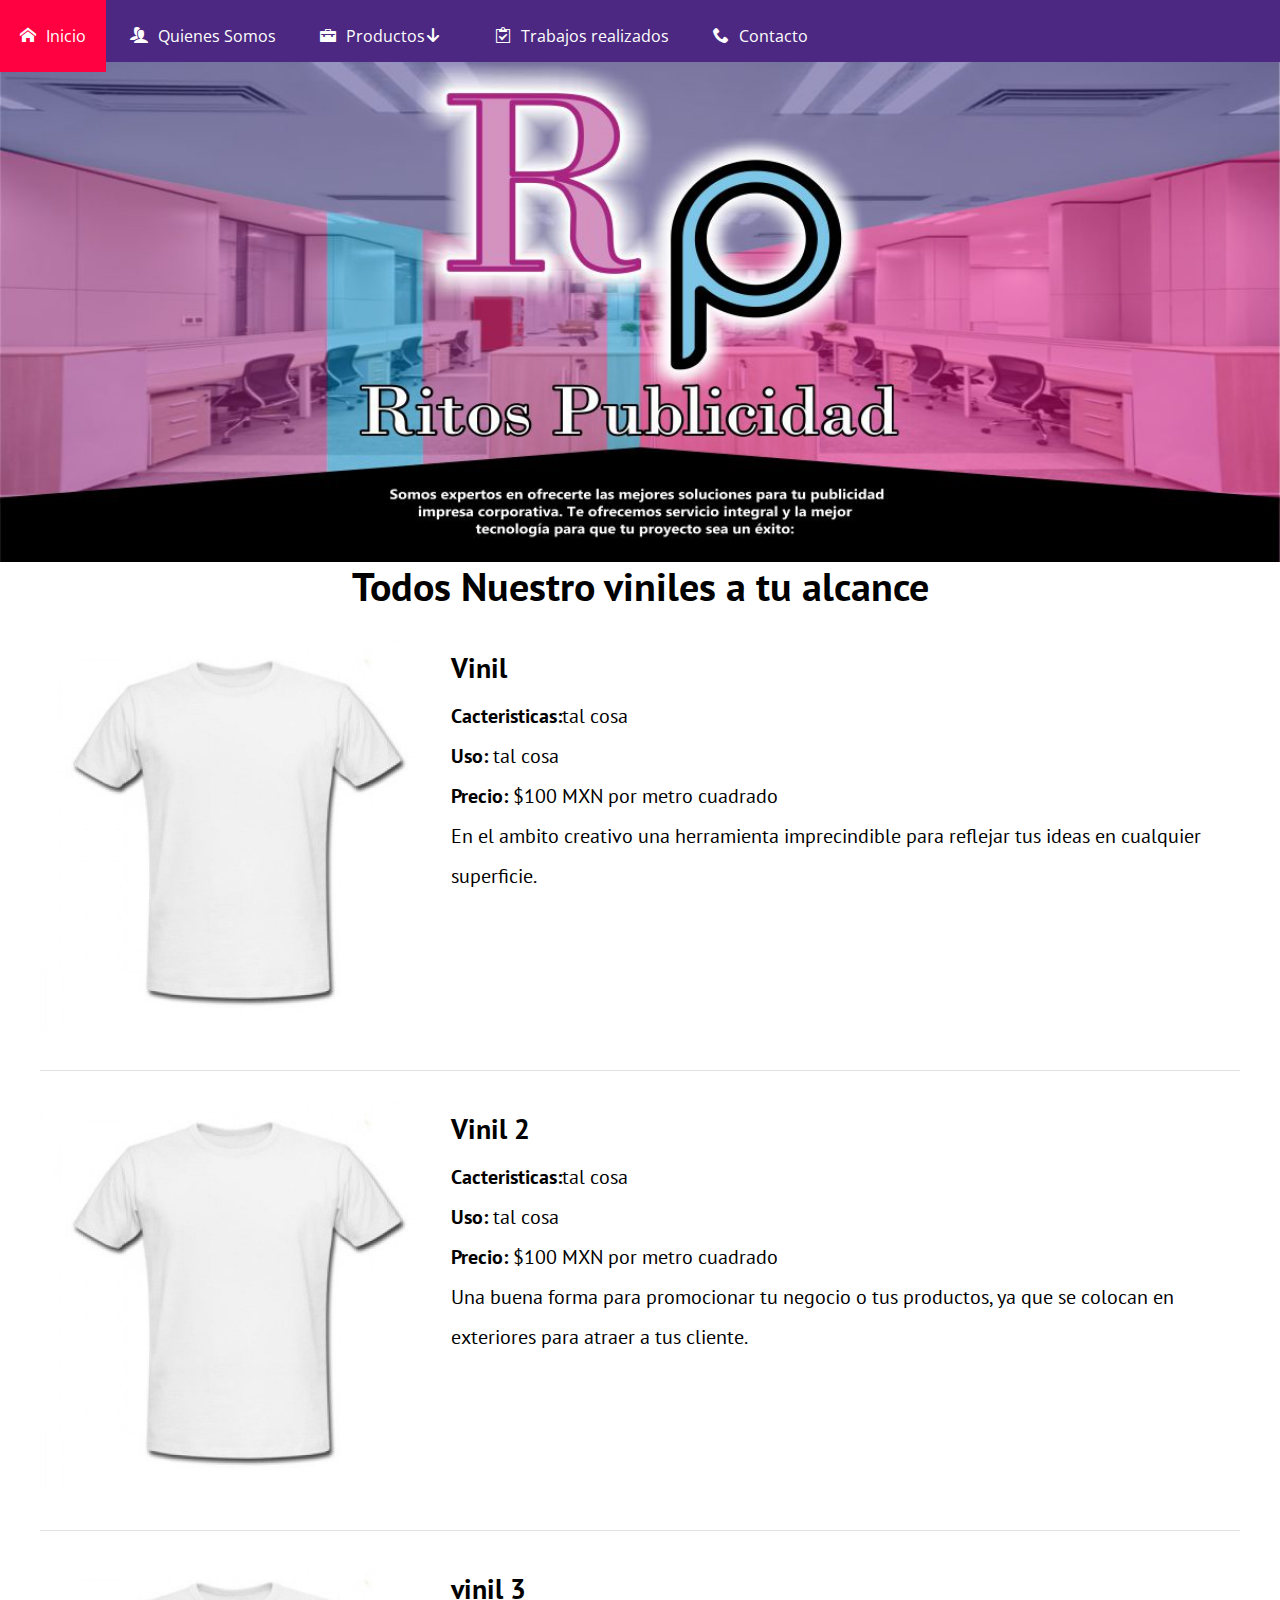
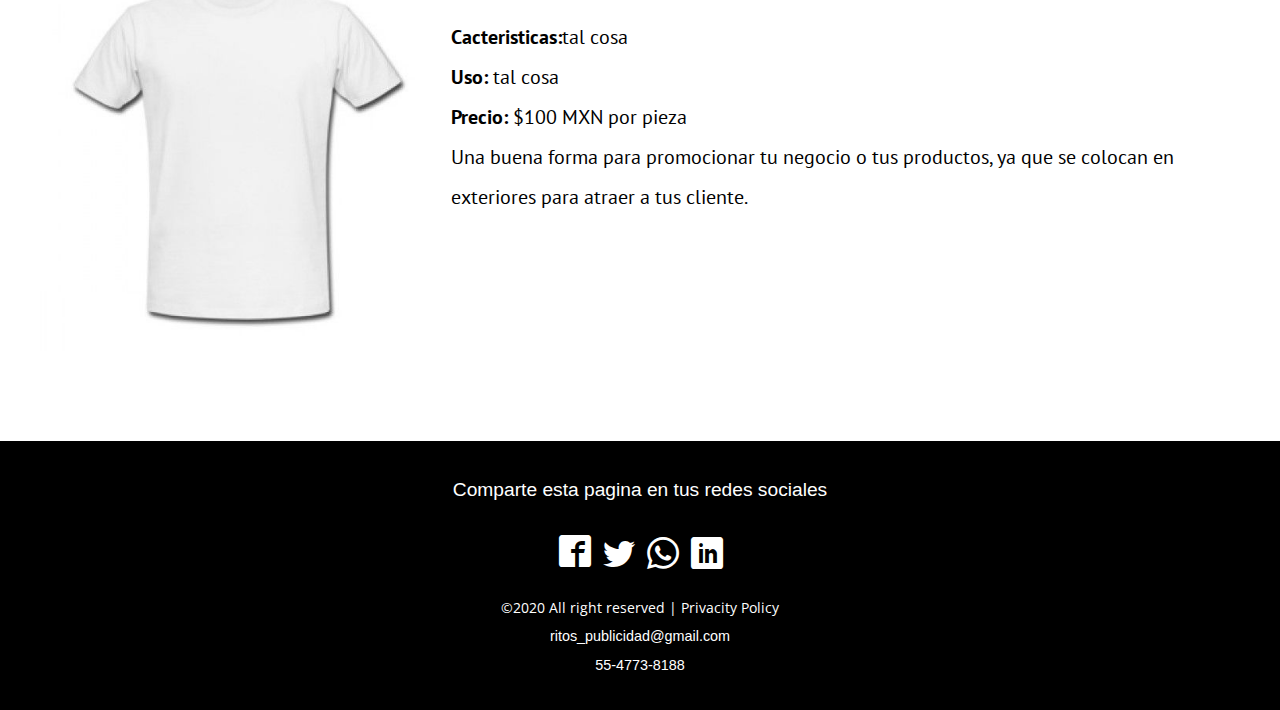
<file: playeras.html>
<!DOCTYPE html>
<html lang="en">
<head>
    <meta charset="UTF-8">
    <meta name="viewport" content="width=device-width, initial-scale=1.0">
    <meta http-equiv="X-UA-Compatible" content="ie=edge">
    <title>Nuestros Viniles</title>
    <!--hoja de estilos del contenido principal-->
    <link href="https://fonts.googleapis.com/css?family=Open+Sans|PT+Sans:400,700" rel="stylesheet">
    <link rel="stylesheet" href="css/normalize.css">
    <link rel="stylesheet" href="css/style.css">
    <!--Todos los iconos-->
    <link rel="stylesheet" type="text/css" href="iconos/todos_los_iconos.css">
    <!--para compatir en las redes-->
    <link rel="stylesheet" type="text/css" href="css/estilos_redes.css">
    <!--Para el menu-->
    <link rel="stylesheet" href="css/estilos_nav_bar.css">
    <script src="js/ctrl_menu.js"></script>
    <script src="js/main.js"></script>
    <!--Para el boton arriba-->
    <link rel="stylesheet" type="text/css" href="css/estilos_boton_arriba.css">
    <script src="js/ctrl_btn_up.js"></script>
    <script src="js/arriba.js"></script>
    <!--favicon-->
    <link rel="icon" type="image/png" href="img/logo.png" sizes="40x40">
    


</head>
<body>
    <header class="site-header">
        <div class="menu_bar">
            <a href="#" class="bt-menu"><span class="icon-menu"></span>Menu</a><!---->
        </div>
        <nav>
            <ul>
                <li><a href="index.html"><span class="icon-home"></span>Inicio</a></li><!--class="icon-house"-->
                <li><a href="quienes-somos.html"><span class="icon-users"></span>Quienes Somos</a></li>
                <li class="submenu">
                    <a href="#">
                        <span class="icon-briefcase"></span>Productos<span class="icon-arrow-down2"></span><!--class="icon-suitcase" class="caret icon-arrow-down6"-->
                    </a>
                    <ul class="children">
                        <li><a href="viniles.html">viniles<span class="icon-price-tag"></span></a></li>
                        <li><a href="lonas.html">Lonas<span class="icon-price-tags"></span></a></li>
                        <li><a href="playeras.html">Mas<span class="icon-price-tag"></span></a></li>
                    </ul>
                </li>
                <li><a href="nuestro-trabajo.html"><span class="icon-clipboard"></span>Trabajos realizados</a></li>
                <li><a href="contacto.html"><span class="icon-phone"></span>Contacto</a></li>
            </ul>
        </nav>
    </header>
     <div class="conenedor-portada-ritos"><div class="portada-img"></div></div><!--contenedor banner-->
    <span class="ir-arriba icon-ctrl"></span>
    <main class="contenedor">
        <h2 class="centrar-texto">Todos Nuestro viniles a tu alcance</h2>

        <article class="curso grid">
            <div class="columnas-4">
                <img src="img/playera.jpg" alt="Imagen Curso">
            </div>
            <div class="columnas-8">
                <h4 class="no-margin">Vinil</h4>
                <p class="no-margin">Cacteristicas:<span>tal cosa</span> </p>
                <p class="no-margin">Uso: <span>tal cosa</span> </p>
                <p class="no-margin">Precio: <span>$100 MXN por metro cuadrado</span> </p>

                <p class="descripcion">En el ambito creativo una herramienta imprecindible para reflejar tus ideas en cualquier superficie.</p>
            </div>
        </article>

        <article class="curso grid">
            <div class="columnas-4">
                <img src="img/playera.jpg" alt="Imagen Lonas">
            </div>
            <div class="columnas-8">
                <h4 class="no-margin">Vinil 2</h4>
                <p class="no-margin">Cacteristicas:<span>tal cosa</span> </p>
                <p class="no-margin">Uso: <span>tal cosa</span> </p>
                <p class="no-margin">Precio: <span>$100 MXN por metro cuadrado</span> </p>

                <p class="descripcion">Una buena forma para promocionar tu negocio o tus productos, ya que se colocan en exteriores para atraer a tus cliente.</p>
            </div>
        </article>
    
        <article class="curso grid">
            <div class="columnas-4">
                <img src="img/playera.jpg" alt="Imagen Playeras">
            </div>
            <div class="columnas-8">
                <h4 class="no-margin">vinil 3</h4>
                <p class="no-margin">Cacteristicas:<span>tal cosa</span> </p>
                <p class="no-margin">Uso: <span>tal cosa</span> </p>
                <p class="no-margin">Precio: <span>$100 MXN por pieza</span> </p>

                <p class="descripcion">Una buena forma para promocionar tu negocio o tus productos, ya que se colocan en exteriores para atraer a tus cliente.</p>
            </div>
        </article>
    </main>

    
    <footer>
        <div class="contenedor_footer">
            <p id="comparte">Comparte esta pagina en tus redes sociales</p>
                 <div class="redes_sociales">
         
                    <a id="facebook" href="https://www.facebook.com/sharer/sharer.php?u=https://www.ritospublicidad.com" target="_blank">
                    </a>
                    <a id="twitter" href="https://twitter.com/intent/tweet?text=Te%20comparto%20Ritos%20Publicidad%20para%20%20%20%20%20%20%20&url=https://www.ritospublicidad.com" target="_blank">
                    </a>
                    <a id="whatsapp" href="https://api.whatsapp.com/send?text=Te%20comparto%20Ritos%20Publicidad%20para%20%20%20%20%20%20%20&url=https://www.ritospublicidad.comhttps://www.ritospublicidad.com" target="_blank">
                    </a>
                    <!--Quitar instagram y poner linkedin--->                    
                    <!--<a id="instagram" href="https://www.instagram.com/?hl=es-la"
                    target="_blank"></a>-->
                    <a id="linkedin" href="https://www.linkedin.com/shareArticle?urlurl=https://www.ritospublicidad.com" target="_blank">
                    </a>
                   
                </div>
                <p id="derechos">&copy;2020 All right reserved | Privacity Policy</p>
        

            <p id="correo">ritos_publicidad@gmail.com</p>
            <p id="celular">55-4773-8188</p>
        </div> 
    </footer>
</body>
</html>
</file>
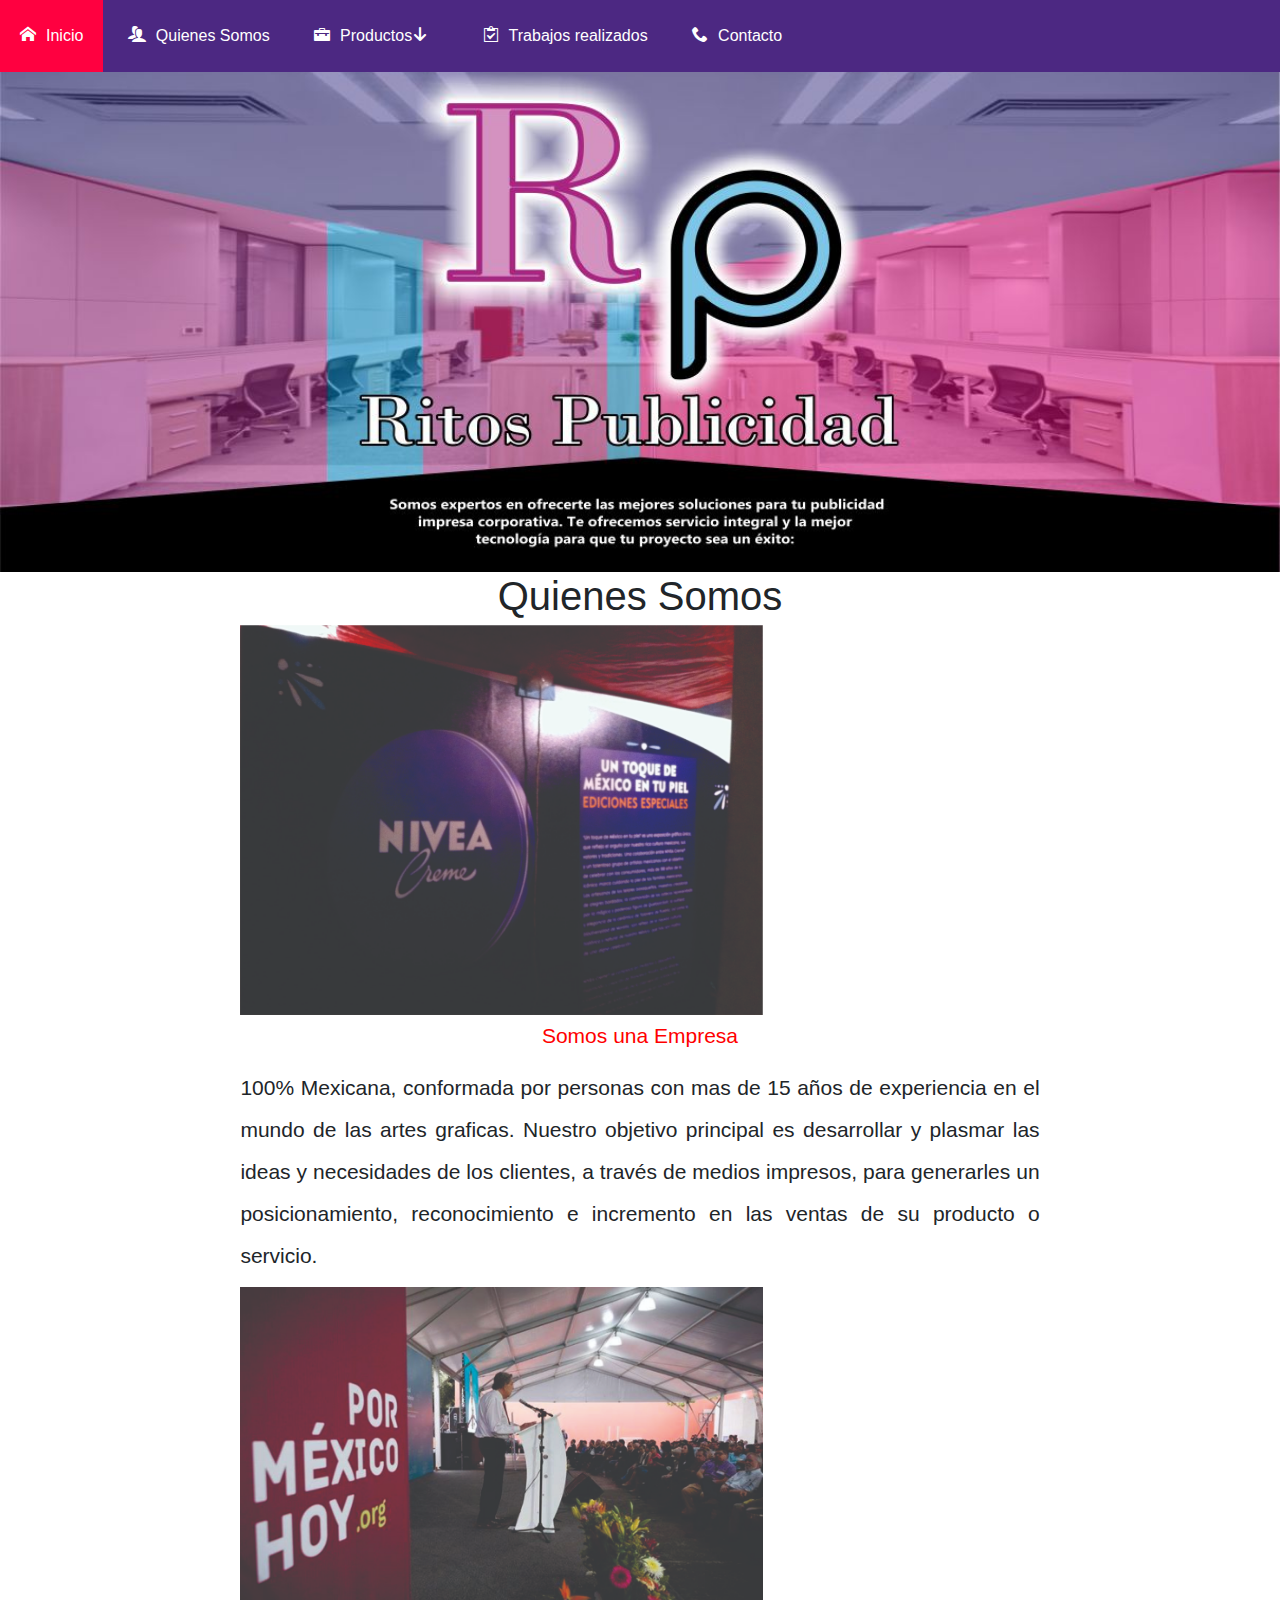
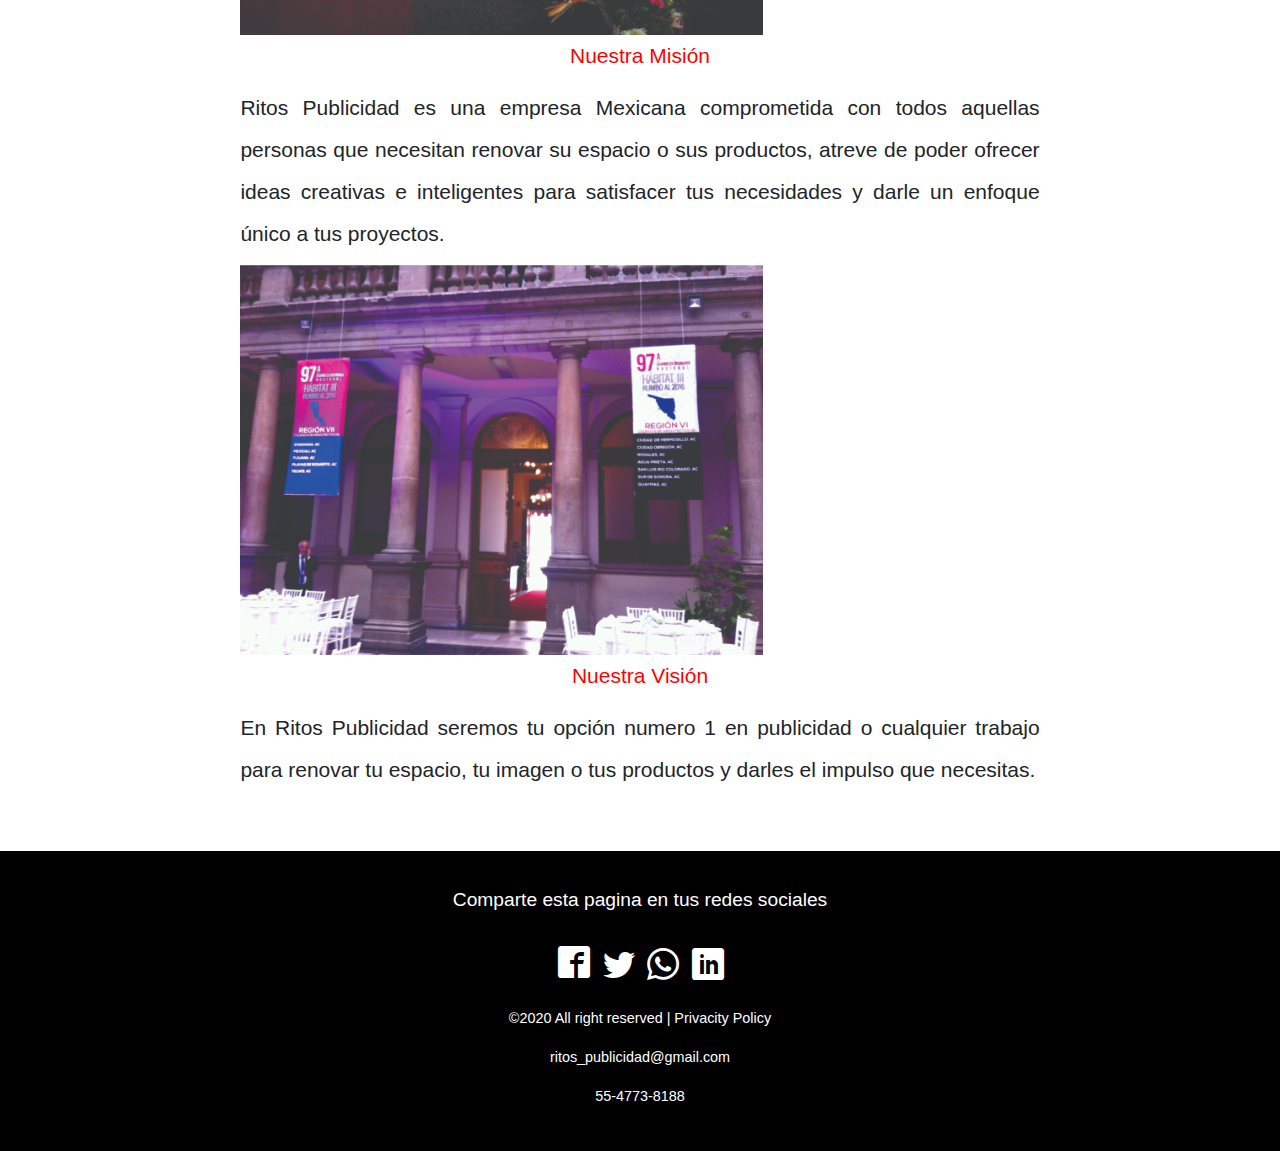
<file: quienes-somos.html>
<!DOCTYPE html>
<html lang="en">
<head>
    <meta charset="UTF-8">
    <meta name="viewport" content="width=device-width, initial-scale=1.0">
    <meta http-equiv="X-UA-Compatible" content="ie=edge">
    <title>Quienes Somos</title>
    <!--Bootstrap-->
    <link rel="stylesheet" href="https://maxcdn.bootstrapcdn.com/bootstrap/4.0.0/css/bootstrap.min.css" integrity="sha384-Gn5384xqQ1aoWXA+058RXPxPg6fy4IWvTNh0E263XmFcJlSAwiGgFAW/dAiS6JXm" crossorigin="anonymous">
    <script src="https://code.jquery.com/jquery-3.2.1.slim.min.js" integrity="sha384-KJ3o2DKtIkvYIK3UENzmM7KCkRr/rE9/Qpg6aAZGJwFDMVNA/GpGFF93hXpG5KkN" crossorigin="anonymous"></script>
    <script src="https://cdnjs.cloudflare.com/ajax/libs/popper.js/1.12.9/umd/popper.min.js" integrity="sha384-ApNbgh9B+Y1QKtv3Rn7W3mgPxhU9K/ScQsAP7hUibX39j7fakFPskvXusvfa0b4Q" crossorigin="anonymous"></script>
    <script src="https://maxcdn.bootstrapcdn.com/bootstrap/4.0.0/js/bootstrap.min.js" integrity="sha384-JZR6Spejh4U02d8jOt6vLEHfe/JQGiRRSQQxSfFWpi1MquVdAyjUar5+76PVCmYl" crossorigin="anonymous"></script>
    <!--hoja de estilos del contenido principal-->
    
    <link rel="stylesheet" href="css/normalize.css">
    <link rel="stylesheet" href="css/style.css">
    <!--Todos los iconos-->
    <link rel="stylesheet" type="text/css" href="iconos/todos_los_iconos.css">
    <!--para compatir en las redes-->
    <link rel="stylesheet" type="text/css" href="css/estilos_redes.css">
    <!--Para el menu-->
    <link rel="stylesheet" href="css/estilos_nav_bar.css">
    <script src="js/ctrl_menu.js"></script>
    <script src="js/main.js"></script>
    <!--Para el boton arriba-->
    <link rel="stylesheet" type="text/css" href="css/estilos_boton_arriba.css">
    <script src="js/arriba.js"></script>
    <!--favicon-->
    <link rel="icon" type="image/png" href="img/logo.png" sizes="40x40">
    


</head>
<body>

        <header class="site-header">
        <div class="menu_bar">
            <a href="#" class="bt-menu"><span class="icon-menu"></span>Menú</a><!---->
        </div>
        <nav>
            <ul>
                <li><a href="index.html"><span class="icon-home"></span>Inicio</a></li><!--class="icon-house"-->
                <li><a href="nosotros.html"><span class="icon-users"></span>Quienes Somos</a></li>
                <li class="submenu">
                    <a href="#">
                        <span class="icon-briefcase"></span>Productos<span class="icon-arrow-down2"></span>
                    </a>
                    <ul class="children">
                        <li><a href="viniles.html">viniles<span class="icon-price-tag"></span></a></li>
                        <li><a href="lonas.html">Lonas<span class="icon-price-tags"></span></a></li>
                        <li><a href="playeras.html">Mas<span class="icon-price-tag"></span></a></li>
                    </ul>
                </li>
                <li><a href="nuestro_trabajo.html"><span class="icon-clipboard"></span>Trabajos realizados</a></li>
                <li><a href="contacto.html"><span class="icon-phone"></span>Contacto</a></li><!--icon-mail-->
            </ul>
        </nav>
    </header>
    <div class="conenedor-portada-ritos"><div class="portada-img"></div></div><!--contenedor banner-->
    <span class="ir-arriba icon-ctrl"></span>
    <div class="contenido-principal contenedor">
        <main class="inicio">
            <h2 class="centrar-texto">Quienes Somos</h2>
            <div class="grid">
                <div class="columnas-8">
                    <img src="img/9.jpg" alt="Imagen Nivea">
                </div>
                <div class="columnas-12">
                    <div class="TituloSomos"><p>Somos una Empresa</p></div>
                    <div class="TextoSomos">
                        <p>100% Mexicana, conformada por personas con mas de 15 años de experiencia en el mundo de las artes graficas. Nuestro objetivo principal es desarrollar y plasmar las ideas y necesidades de los clientes, a través de medios impresos, para generarles un posicionamiento, reconocimiento e incremento en las ventas de su producto o servicio.</p>
                    </div>
                </div>
            </div>
             <div class="grid">
                <div class="columnas-8">
                    <img src="img/38.jpg" alt="Imagen Por México hoy.org">
                </div>
                <div class="columnas-12">
                    <div class="TituloMision">
                        <p>Nuestra Misión</p>
                    </div>
                    <div class="TextoMision">
                        <p>Ritos Publicidad es una empresa Mexicana comprometida con todos aquellas personas que necesitan renovar su espacio o sus productos, atreve de poder ofrecer ideas creativas e inteligentes para satisfacer tus necesidades y darle un enfoque único a tus proyectos.
                        </p>
                    </div>
                </div>
            </div>
             <div class="grid">
                <div class="columnas-8">
                    <img src="img/35.jpg" alt="Imagen Por México hoy.org">
                </div>
                <div class="columnas-12">
                    <div  class="TituloVision">
                        <p>Nuestra Visión</p>
                    </div>
                    <div class="TextoVision">
                        <p>En Ritos Publicidad seremos tu opción numero 1 en publicidad o cualquier trabajo para renovar tu espacio, tu imagen o tus productos y darles el impulso que necesitas.</p>
                    </div>
                    
                </div>
            </div>

        </main>
     
    </div><!--contenido-principal-->
    
    <footer>
        <div class="contenedor_footer">
            <p id="comparte">Comparte esta pagina en tus redes sociales</p>
                 <div class="redes_sociales">
         
                    <a id="facebook" href="https://www.facebook.com/sharer/sharer.php?u=https://www.ritospublicidad.com" target="_blank">
                    </a>
                    <a id="twitter" href="https://twitter.com/intent/tweet?text=Te%20comparto%20Ritos%20Publicidad%20para%20%20%20%20%20%20%20&url=https://www.ritospublicidad.com" target="_blank">
                    </a>
                    <a id="whatsapp" href="https://api.whatsapp.com/send?text=Te%20comparto%20Ritos%20Publicidad%20para%20%20%20%20%20%20%20&url=https://www.ritospublicidad.comhttps://www.ritospublicidad.com" target="_blank">
                    </a>
                    <!--Quitar instagram y poner linkedin--->                    
                    <!--<a id="instagram" href="https://www.instagram.com/?hl=es-la"
                    target="_blank"></a>-->
                    <a id="linkedin" href="https://www.linkedin.com/shareArticle?urlurl=https://www.ritospublicidad.com" target="_blank">
                    </a>
                </div>
                <p id="derechos">&copy;2020 All right reserved | Privacity Policy</p>
        

            <p id="correo">ritos_publicidad@gmail.com</p>
            <p id="celular">55-4773-8188</p>
        </div> 
    </footer></body>
</html>
</file>
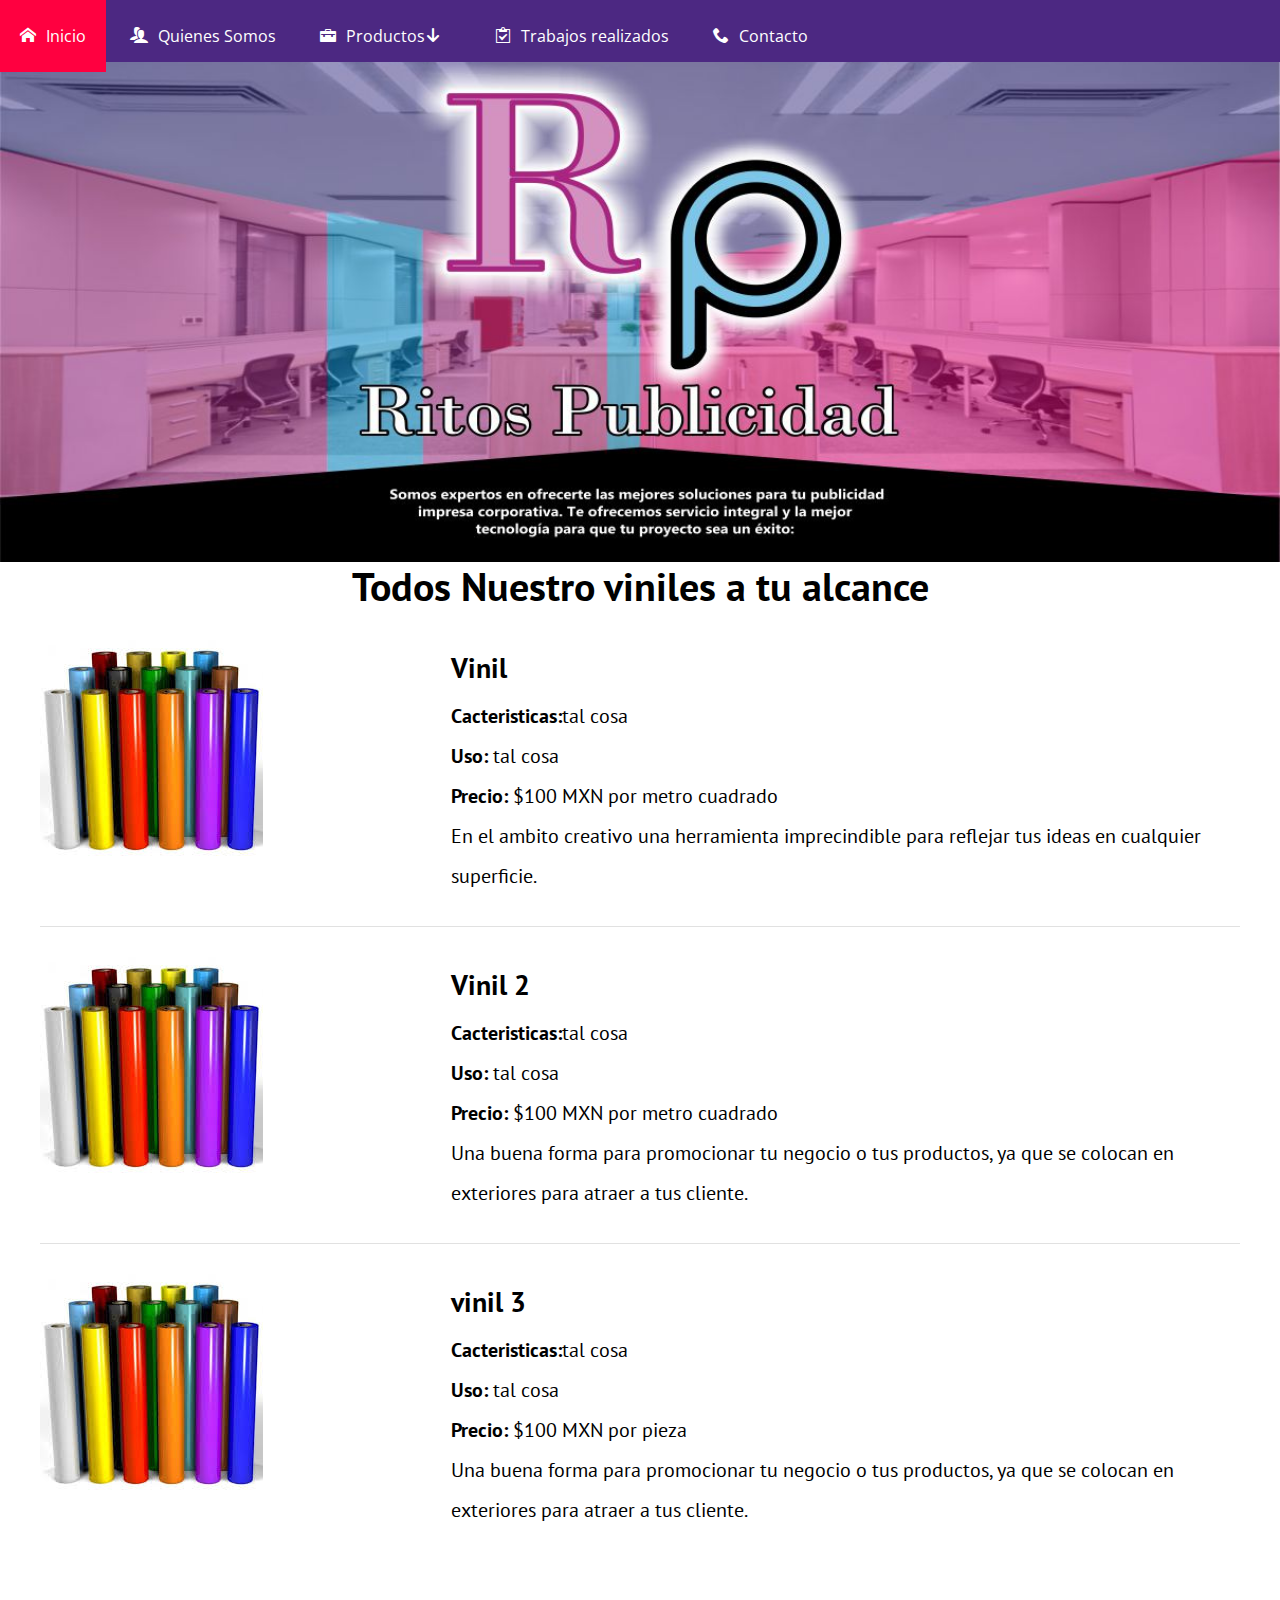
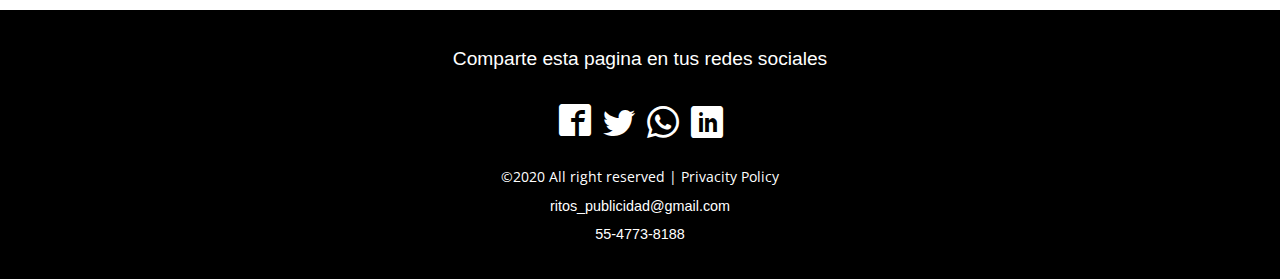
<file: viniles.html>
<!DOCTYPE html>
<html lang="en">
<head>
    <meta charset="UTF-8">
    <meta name="viewport" content="width=device-width, initial-scale=1.0">
    <meta http-equiv="X-UA-Compatible" content="ie=edge">
    <title>Nuestros Viniles</title>
    <!--hoja de estilos del contenido principal-->
    <link href="https://fonts.googleapis.com/css?family=Open+Sans|PT+Sans:400,700" rel="stylesheet">
    <link rel="stylesheet" href="css/normalize.css">
    <link rel="stylesheet" href="css/style.css">
    <!--Todos los iconos-->
    <link rel="stylesheet" type="text/css" href="iconos/todos_los_iconos.css">
    <!--para compatir en las redes-->
    <link rel="stylesheet" type="text/css" href="css/estilos_redes.css">
    <!--Para el menu-->
    <link rel="stylesheet" href="css/estilos_nav_bar.css">
    <script src="js/ctrl_menu.js"></script>
    <script src="js/main.js"></script>
    <!--Para el boton arriba-->
    <link rel="stylesheet" type="text/css" href="css/estilos_boton_arriba.css">
    <script src="js/ctrl_btn_up.js"></script>
    <script src="js/arriba.js"></script>
    <!--favicon-->
    <link rel="icon" type="image/png" href="img/logo.png" sizes="40x40">
    


</head>
<body>
    <header class="site-header">
        <div class="menu_bar">
            <a href="#" class="bt-menu"><span class="icon-menu"></span>Menu</a><!---->
        </div>
        <nav>
            <ul>
                <li><a href="index.html"><span class="icon-home"></span>Inicio</a></li><!--class="icon-house"-->
                <li><a href="quienes-somos.html"><span class="icon-users"></span>Quienes Somos</a></li>
                <li class="submenu">
                    <a href="#">
                        <span class="icon-briefcase"></span>Productos<span class="icon-arrow-down2"></span><!--class="icon-suitcase" class="caret icon-arrow-down6"-->
                    </a>
                    <ul class="children">
                        <li><a href="viniles.html">viniles<span class="icon-price-tag"></span></a></li>
                        <li><a href="lonas.html">Lonas<span class="icon-price-tags"></span></a></li>
                        <li><a href="playeras.html">Mas<span class="icon-price-tag"></span></a></li>
                    </ul>
                </li>
                <li><a href="nuestro-trabajo.html"><span class="icon-clipboard"></span>Trabajos realizados</a></li>
                <li><a href="contacto.html"><span class="icon-phone"></span>Contacto</a></li>
            </ul>
        </nav>
    </header>
     <div class="conenedor-portada-ritos"><div class="portada-img"></div></div><!--contenedor banner-->
    <span class="ir-arriba icon-ctrl"></span>
    <main class="contenedor">
        <h2 class="centrar-texto">Todos Nuestro viniles a tu alcance</h2>

        <article class="curso grid">
            <div class="columnas-4">
                <img src="img/rollos_vinil.jpg" alt="Imagen Curso">
            </div>
            <div class="columnas-8">
                <h4 class="no-margin">Vinil</h4>
                <p class="no-margin">Cacteristicas:<span>tal cosa</span> </p>
                <p class="no-margin">Uso: <span>tal cosa</span> </p>
                <p class="no-margin">Precio: <span>$100 MXN por metro cuadrado</span> </p>

                <p class="descripcion">En el ambito creativo una herramienta imprecindible para reflejar tus ideas en cualquier superficie.</p>
            </div>
        </article>

        <article class="curso grid">
            <div class="columnas-4">
                <img src="img/rollos_vinil.jpg" alt="Imagen Lonas">
            </div>
            <div class="columnas-8">
                <h4 class="no-margin">Vinil 2</h4>
                <p class="no-margin">Cacteristicas:<span>tal cosa</span> </p>
                <p class="no-margin">Uso: <span>tal cosa</span> </p>
                <p class="no-margin">Precio: <span>$100 MXN por metro cuadrado</span> </p>

                <p class="descripcion">Una buena forma para promocionar tu negocio o tus productos, ya que se colocan en exteriores para atraer a tus cliente.</p>
            </div>
        </article>
    
        <article class="curso grid">
            <div class="columnas-4">
                <img src="img/rollos_vinil.jpg" alt="Imagen Playeras">
            </div>
            <div class="columnas-8">
                <h4 class="no-margin">vinil 3</h4>
                <p class="no-margin">Cacteristicas:<span>tal cosa</span> </p>
                <p class="no-margin">Uso: <span>tal cosa</span> </p>
                <p class="no-margin">Precio: <span>$100 MXN por pieza</span> </p>

                <p class="descripcion">Una buena forma para promocionar tu negocio o tus productos, ya que se colocan en exteriores para atraer a tus cliente.</p>
            </div>
        </article>
    </main>

    
    <footer>
        <div class="contenedor_footer">
            <p id="comparte">Comparte esta pagina en tus redes sociales</p>
                 <div class="redes_sociales">
         
                    <a id="facebook" href="https://www.facebook.com/sharer/sharer.php?u=https://www.ritospublicidad.com" target="_blank">
                    </a>
                    <a id="twitter" href="https://twitter.com/intent/tweet?text=Te%20comparto%20Ritos%20Publicidad%20para%20%20%20%20%20%20%20&url=https://www.ritospublicidad.com" target="_blank">
                    </a>
                    <a id="whatsapp" href="https://api.whatsapp.com/send?text=Te%20comparto%20Ritos%20Publicidad%20para%20%20%20%20%20%20%20&url=https://www.ritospublicidad.comhttps://www.ritospublicidad.com" target="_blank">
                    </a>
                    <!--Quitar instagram y poner linkedin--->                    
                    <!--<a id="instagram" href="https://www.instagram.com/?hl=es-la"
                    target="_blank"></a>-->
                    <a id="linkedin" href="https://www.linkedin.com/shareArticle?urlurl=https://www.ritospublicidad.com" target="_blank">
                    </a>
                   
                </div>
                <p id="derechos">&copy;2020 All right reserved | Privacity Policy</p>
        

            <p id="correo">ritos_publicidad@gmail.com</p>
            <p id="celular">55-4773-8188</p>
        </div> 
    </footer>
</body>
</html>
</file>
<file: css/style.css>
html {
    box-sizing: border-box;
    font-size: 62.5%; /** 1rem = 10px **/
}
*, *:before, *:after {
    box-sizing: inherit;
}
body {
    font-family: 'Open Sans', sans-serif;
    font-size: 1.6rem;
    line-height: 2;
}
/** Globales **/
.contenedor {
    max-width: 1200px;
    width: 95%;
    margin: 0 auto;
}
h1, h2, h3, h4, h5 {
    font-family: 'PT Sans', sans-serif;
}
p{
    font-size:2.1rem;


}

.TituloMision,
.TituloVision,
.TituloSomos{
    color:red;
    background:none;
    text-align:center;
}

.TextoMision,
.TextoVision,
.TextoSomos{
    font-size:1.9rem;
    background:none;
    text-align:justify;
}


h1 {
    font-size: 4.8rem;
}
h2 {
    font-size: 4rem;
    line-height: 1.2;
}
.texto_inicio{
    font-size:3rem;
    background:none;
    padding:1rem;
}

h3 {
    font-size: 3.2rem;
}
h4{
    font-size: 2.8rem;
}

h5{
    font-size: 2.8rem;
    color:red;
}
/*general formato de imagenes*/
img {
    max-width: 100%;
    
}

.conenedor-portada-ritos {
    margin-top:-1rem;
    object-fit:fill;
    width:100%;
    height:500px;
    min-height:500px;
}
.conenedor-portada-ritos .portada-img{
    background-image: url(../img/banner-portada.jpg);
    background-repeat:no-repeat;
    background-position:center center;
    background-size:cover;
    width:100%;
    height:100%;

}

/** Utilidades **/
.centrar-texto {
    text-align: center;
}
.no-margin {
    margin: 0;
}

/** Grid **/
@media (min-width: 768px) {
    .grid {
        display: flex;
        justify-content: space-between;
        flex-wrap: wrap;
    }
    .centrar-columnas {
        justify-content: center;
    }
    .columnas-4 {
        flex: 0 0 calc(33.3% - 1rem);
    }
    .columnas-6 {
        flex: 0 0 calc(50% - 1rem);
    }
    /*fotos nosotros*/
    .columnas-9 {
        flex: 0 0 calc(45% - 1rem);
    }
    .columnas-8 {
        flex: 0 0 calc(66.6% - 1rem);
    }
    .columnas-10 {
        flex: 0 0 calc(83.3% - 1rem);
    }
    .columnas-12 {
        flex: 0 0 100%;
    }
}

/** Botones **/
.btn {
    display: block;
    text-align: center;
    padding: 1rem 3rem;
    margin: 2rem 0;
    color: #ffffff;
    text-decoration: none;
    font-family: 'PT Sans', sans-serif;
    font-weight: 700;
    text-transform: uppercase;
    font-size: 2rem;
    flex: 0 0 100%;
}
.btn:hover {
    cursor: pointer;
}
@media (min-width: 768px) {
    .btn {
        display: inline-block;
        flex: 0 0 auto;
    }
}

.btn-primario {
    background-color: #000000;
    width:250px;
    font-size:1rem;
}

.btn-primario:hover {
    background-color:#ffffff;
    color:#000000;
    border-width: 1px;
    border-style: solid;
    border-color: black;

}

.btn-secundario {
    background-color: #784d3c;
}

/** Header **/
@media (min-width:768px) {
    .barra {
        display: flex;
        justify-content: space-between;
        align-items: center;
    }
}


.site-header a {
    color: #ffffff;
    text-decoration: none;
}
.site-header h1 {
    text-align: center;
    font-weight: 400;
}
.site-header h1 span {
    font-weight: 700;
}

/** header texto **/
.texto-header {
    /*background:blue;*/
    color: #ffffff;
    text-align: center;
    margin-top: 9rem;
}
@media (min-width: 768px) {
    .texto-header{
        margin-top: 15rem;
    }
}
.texto-header p {
    font-size: 2.2rem;
}

/** Contenido Principal HOME **/
.contenido-principal {
    display: flex;
    flex-wrap: wrap;
}
.inicio,
.contacto{
    flex: 0 0 100%;
}


@media (min-width: 768px) {
    .contenido-principal {
        justify-content: center;
    }
    .inicio,
    .contacto{
        flex-basis: 66.6%;
    }
    .cursos {
        flex-basis: calc(33.3% - 4rem);
        order: 2;
    }
}

/** Opcional **/
.entrada-inicio,
.entrada-contacto{
    margin-bottom: 2rem;
    border-bottom: 1px solid #e1e1e1;
}
.entrada-inicio:last-of-type{
    border: none;
}
.entrada-contacto:last-of-type{
    border: none;
}
/** Cursos Sidebar **/
.cursos-lista {
    padding: 0;
    list-style: none;
}
.curso {
    padding-top: 3rem;
    padding-bottom: 3rem;
    border-bottom: 1px solid #e1e1e1;
}
.curso:last-of-type {
    border-bottom: none;
}
.curso p {
    font-family: 'PT Sans', sans-serif;
    font-weight: 700;
    font-size: 2rem;
}
.curso p span,
.curso p.descripcion  {
    font-weight: 400;
}
/*correción de error en el banner de tablets*/
/* Media Query for Tablets Ipads portrait mode */ 
        @media (min-width: 768px) and (max-width:799px)
        {
            .conenedor-portada-ritos
            {
                margin-top:-1rem;
                object-fit:fill;
                width:100%;
                height:500px;
                min-height:500px;
            }
            .conenedor-portada-ritos .portada-img
            {
                background-image: url(../img/banner-portada-t.jpg);
                background-repeat:no-repeat;
                background-position:center center;
                background-size:cover;
                width:100%;
                height:100%;

            }
             .texto-header
                {
                background:none;
                color: #ffffff;
                text-align: center;
                margin-top: 9rem;
                }
                .texto_inicio
                {
                    font-size:2rem;
                    background:none;
                    padding:.5rem;
                    text-align:justify;
                } 
        }

#nuestros_trb_facebook a {
    color:red;
    text-decoration: none;
    font-size:2rem;
    background:none;
    width:auto;
    padding-right:10px;
    text-transform: uppercase;
    
}

#nuestros_trb_facebook a:hover{
    color:white;
    text-decoration: none;
    font-size:2rem;
    background:#3b5999;
}

/* Media Query for Tablets Ipads portrait mode */ 
        @media (min-width: 768px) and (max-width:799px)
        {
            .conenedor-portada-ritos
           {
                margin-top:7rem;
                object-fit:fill;
                width:100%;
                height:300;
                min-height:300px;
            }
            .conenedor-portada-ritos .portada-img
            {
                background-image: url(../img/banner-portada-t.jpg);
                background-repeat:no-repeat;
                background-position:center center;
                background-size:cover;
                width:100%;
                height:100%;

            } 
        }


/*banner portada moviles*/
@media  (min-width: 320px) and (max-width:425px)
{
            .conenedor-portada-ritos
           {
                margin-top:7rem;
                object-fit:fill;
                width:100%;
                height:300;
                min-height:300px;
            }
            .conenedor-portada-ritos .portada-img
            {
                background-image: url(../img/banner-portada-m.jpg);
                background-repeat:no-repeat;
                background-position:center center;
                background-size:cover;
                width:100%;
                height:100%;

            }
        .texto_inicio
        {
            font-size:2rem;
            background:none;
            padding:.5rem;
            text-align:center;
        }  
}
</file>
<file: iconos/todos_los_iconos.css>
@font-face {
  font-family: 'icomoon';
  src:  url('fonts/icomoon.eot?552vbv');
  src:  url('fonts/icomoon.eot?552vbv#iefix') format('embedded-opentype'),
    url('fonts/icomoon.ttf?552vbv') format('truetype'),
    url('fonts/icomoon.woff?552vbv') format('woff'),
    url('fonts/icomoon.svg?552vbv#icomoon') format('svg');
  font-weight: normal;
  font-style: normal;
  font-display: block;
}

[class^="icon-"], [class*=" icon-"] {
  /* use !important to prevent issues with browser extensions that change fonts */
  font-family: 'icomoon' !important;
  speak: none;
  font-style: normal;
  font-weight: normal;
  font-variant: normal;
  text-transform: none;
  line-height: 1;

  /* Better Font Rendering =========== */
  -webkit-font-smoothing: antialiased;
  -moz-osx-font-smoothing: grayscale;
}

.icon-gmail:before {
  content: "\e901";
  color: #d14836;
}
.icon-home:before {
  content: "\e900";
}
.icon-price-tag:before {
  content: "\e935";
}
.icon-price-tags:before {
  content: "\e936";
}
.icon-phone:before {
  content: "\e942";
}
.icon-mobile:before {
  content: "\e958";
}
.icon-floppy-disk:before {
  content: "\e962";
}
.icon-users:before {
  content: "\e972";
}
.icon-briefcase:before {
  content: "\e9ae";
}
.icon-clipboard:before {
  content: "\e9b8";
}
.icon-menu:before {
  content: "\e9bd";
}
.icon-arrow-down2:before {
  content: "\ea3e";
}
.icon-ctrl:before {
  content: "\ea50";
}
.icon-facebook2:before {
  content: "\ea91";
}
.icon-whatsapp:before {
  content: "\ea93";
}
.icon-twitter:before {
  content: "\ea96";
}
.icon-yahoo2:before {
  content: "\eabc";
}
.icon-linkedin:before {
  content: "\eac9";
}
.icon-file-pdf:before {
  content: "\eadf";
}
</file>
<file: css/estilos_redes.css>
/*footer:hover{
	bottom:50%;

}

footer:after{
    font-family:'icomoon';
	content:'\e903';
	position:absolute;
	width: 80px;
	height: 80px;
	background:black;
	color:black;
	position: absolute;
	border-radius: 50%;
	font-size:6.4em;
	left: 50%;
	margin-left: -40px;
	top: 0px;
	margin-top:-30px;
	text-shadow: 0px -30px 0px white;
	transition-duration:0.4s;

}

footer:hover:after{
	transform:rotate(180deg);
	background:red;
	color:white;

	text-shadow: 0px -19px 0px black;

}
*/
footer{
	background-color:#000000;
    padding: 3rem;
    margin-top: 5rem; 

}

footer .contenedor_footer{
	width:100%;
	height:auto;
	background:none;
}


footer .comparir_en_redes #Comparte{
	background:none;
	color:white;
	font-size:1em;
	width:100%;
	text-align:center;

}

footer .redes_sociales{
	
	margin-top:20px;
	width:100%;
	height:40px;
	background:none;
	text-align:center;

	
}

footer .redes_sociales a{
	color:white;
	margin-top:-10px;/*situa el caracter en el div que lo contiene*/
	width:40px;
	height:40px;
	background:none;
	display:inline-block;
	position:relative;


	
}
/*pone el caracter de facebook*/
footer .redes_sociales  #facebook:nth-child(1):after{
	
	
	text-decoration:none;
	position:absolute;
	font-size:2em;
	top:0px;
	left:5px;
	font-family:'icomoon';
	content:'\ea91';
}

/*animación del hover facebook*/

footer .redes_sociales #facebook:nth-child(1):hover{
	
	content:'\ea91';
	color:#3b5999;
}

/*footer .redes_sociales #facebook:nth-child(1):active{
	
	content:'\e900';
	color:black;
	background:#3b5999;
	
}*/



/*pone el caracter de twitter*/
footer .redes_sociales  #twitter:nth-child(2):after{
	
	
    text-decoration:none;
	position:absolute;
	font-size:2em;
	top:2px;
	left:5px;
	font-family:'icomoon';
	content:'\ea96';
}

/*animación del hover twitter*/

footer .redes_sociales #twitter:nth-child(2):hover{
	
	content:'\e901';
	color:#55acee;
	
}

/*footer .redes_sociales #twitter:nth-child(2):active{
	
	content:'\e901';
	color:black;
	background:#55acee;
}*/

/*

footer .redes_sociales  #instagram:nth-child(3):after{
	
	
    text-decoration:none;
	position:absolute;
	font-size:2em;
	top:2px;
	left:5px;
	font-family:'icomoon';
	content:'\e902';
}


footer .redes_sociales #instagram:nth-child(3):hover{
	
	content:'\e902';
	color:#e4405f;
	
}
footer .redes_sociales #twitter:nth-child(3):active{
	
	content:'\e902';
	color:black;
	background:#e4405f;
}
*/
/*@media (min-width: 668px) {
footer .redes_sociales.whatsapp { display: none }
}*/

/*Pone el caracter whatsapp*/
footer .redes_sociales  #whatsapp:nth-child(3):after{
	
	
    text-decoration:none;
	position:absolute;
	font-size:2em;
	top:2px;
	left:5px;
	font-family:'icomoon';
	content:'\ea93';
}

/*caracter whatsapp*/

footer .redes_sociales #whatsapp:nth-child(3):hover{
	
	content:'\ea93';
	color:#25D366;
	
}
/*animación del hover whatsapp*/
/*footer .redes_sociales #whatsapp:nth-child(3):active{
	
	content:'\ea93';
	color:black;
	background:#25D366;
}*/

/*pone el caracter de linkedin*/
footer .redes_sociales #linkedin:nth-child(4):after{
	
	color:none;
    text-decoration:none;
	position:absolute;
	font-size:2em;
	top:2px;
	left:5px;
	font-family:'icomoon';
	content:'\eac9';
}

/*caracter linkedin*/

footer .redes_sociales #linkedin:nth-child(4):hover{
	
	content:'\eac9';
	color:#0e76a8;
	
}

/*pondrael caracter de linkedin*/
footer .redes_sociales #link:nth-child(5):after{
	
	color:none;
    text-decoration:none;
	position:absolute;
	font-size:2em;
	top:2px;
	left:5px;
	font-family:'icomoon';
	content:'\eac9';
}

/*caracter link*/

footer .redes_sociales #link:nth-child(5):hover{
	
	content:'\eac9';
	color:red;
	
}

/*content:'\eac9';
	color:#0e76a8;*/

footer #derechos{
	margin-top:2%;
	color:white;
	font-size:0.9em;
	width:100%;
	text-align:center;
	background:none; 


}


footer .contenedor_footer  #comparte{
	font-size:1.2em;
	font-weight:lighter;
	font-family:'arial';
	bottom:-50px;
	color:white;
	text-align:center;

}

footer .contenedor_footer  #correo, 
footer .contenedor_footer  #celular{
	font-size:.9em;
	font-weight:lighter;
	font-family:'arial';
	bottom:-50px;
	color:white;
	text-align:center;
	text-decoration:none;

}

footer .contenedor_footer  #celular a{
	text-decoration:none;

}
</file>
<file: css/estilos_nav_bar.css>
* {
	padding:0;
	margin:0;
	-webkit-box-sizing:border-box;
	-moz-box-sizing:border-box;
	box-sizing:border-box;
}


section {
	padding:20px;
}

.menu_bar {
	display:none;
}

header {
	width: 100%;
}

header nav {
	background:#4c2882;
	z-index:1000;
	max-width:100%;
	width:100%;
	margin:0px;
}

header nav ul {
	list-style:none;
}

header nav ul li {
	display:inline-block;
	/*La razon por la que no usamos floar en vez de inline-block es
	porque no vamos a poder usar overflows en el header nav ul*/
	position: relative;
}

header nav ul li:hover .children {
	display: block;
}

/*Submenu*/
header nav ul li .children {
	background:#9d77d5;
	position: absolute;
	display: none;
	width: 150%;
	z-index: 1000;
}

header nav ul li .children li {
	display: block;
	overflow: hidden;
	border-bottom: 1px solid rgba(255,255,255,.5);
	/*Usamos overflow hidden porque aqui si vamos a necesitar usar float*/
}

header nav ul li .children li a {
	display: block;
}

header nav ul .children li a span {
	float: right;
	position: relative;
	top:3px;
	margin-right: 0px;
	margin-left:10px;
}

header nav ul li a {
	/*color:red;*/
	text-decoration: none;
	display: inline-block;
	padding:20px;
	/*background:blue;*/
}

header nav ul li:hover {
	background:#ff0040;
}

header nav ul li span {
	margin-right:10px;
}

header nav ul li .caret {
	position: relative;
	top: 3px;
	margin-left: 10px;
	margin-right: 0;
}
/*Móviles*/
@media screen and (max-width:800px) {
	
	.menu_bar {
		width:100%;
		z-index:1000;
		background:#5dc1b9;
		display: block;
		position: fixed;
		top:0%;
	}

	.menu_bar .bt-menu {
		display: block;
		padding: 20px;
		color:#fff;
		overflow: hidden;
		font-size:25px;
		font-weight:bold;
		text-decoration: none;
	}

	.menu_bar span {
		float: right;
		font-size: 40px;
	}
/*eror del menu desplegable corregido linea 121*/
	header nav {
		top:90px;
		width:100%;
		height: calc(100% - 80px);
		right:100%; 
		/*Con esto ocultamos el menu hacia la derecha, lo agregamos hasta el final*/
		margin: 0;
		position:fixed;
		overflow:scroll;
	}

	header nav ul li {
		display: block;
		border-bottom:1px solid rgba(255,255,255,.5);
	}

	header nav ul li a {
		display: block;
	}

	header nav ul li:hover .children{
		display: none;
	}

	header nav ul li .children {
		width: 100%;
		position: relative;
		/*display: block;*/
	}

	header nav ul li .children li a{
		margin-left:20px;
	}

	header nav ul li .caret {
		float: right;
	}
}

/* Media Query for Tablets Ipads portrait mode */ 
        @media (min-width: 768px) and (max-width:799px)
        {
	        	.menu_bar
	        {
			width:100%;
			background:#32847e;
			display: block;
			position: fixed;
			top:0%;
			z-index:1000;
		    }

		    .menu_bar .bt-menu
		    {
			display: block;
			padding: 20px;
			color:#fff;
			overflow: hidden;
			font-size:25px;
			font-weight:bold;
			text-decoration: none;
		    }

		    .menu_bar span
		    {
			float: right;
			font-size: 40px;
		    }
/*eror del menu desplegable corregido linea 190*/
			header nav
			{
			top:90px;
			width:100%;
			height: calc(100% - 80px);
			right:100%; 
			/*Con esto ocultamos el menu hacia la derecha, lo agregamos hasta el final*/
			margin: 0;
			position:fixed;
			overflow:scroll;
			}


        }
</file>
<file: css/estilos_boton_arriba.css>
/*estilos del boton*/

.ir-arriba {
	padding:20px;
	display:inline-block;
	background:#F5BFCE;
	color:#070002 ;
	position:fixed;
	font-size:20px;
	bottom:20px;
	right:20px;
	display:none;
	cursor:pointer;
	opacity:65%;
}

.ir-arriba:hover{
	padding:20px;
	display:inline-block;
	background:#D7259F;
	color:#FFFFFF;
	cursor:pointer;
	opacity:100%;
}

/*Móviles*/
@media (min-width:320px) and (max-width:375px) {
	
	.ir-arriba {
	padding:20px;
	display:inline-block;
	background:#F5BFCE;
	color:#070002 ;
	position:fixed;
	font-size:15px;
	bottom:15px;
	right:15px;
	display:none;
	cursor:pointer;
	opacity:65%;
}

.ir-arriba:hover{
	padding:20px;
	display:inline-block;
	background:#D7259F;
	color:#FFFFFF;
	cursor:pointer;
	opacity:100%;
}
	
	}
</file>
<file: css/Estilos_contacto.css>
/*animación del hover telefono*/


/**************control de la versión de escritorio**************/

	/*
	#Concacto{
		height:auto; 
		background:none;
		font-family:'arial';
		position:absolute;
		text-align: center;
		padding-bottom:200px;
	}



	#Concacto  #span_contactanos{
		position:relative;
	    top:50px;
		margin-left:10vw;
		margin-right:10vw;
		/*background:cyan;
		font-size:2.8em;

	}*/
.caja_medios_contacto
	{
		top:60px;
		margin-bottom:40px;
		position:relative;
		margin-left:20vw;
		margin-right:20vw;
		background:none;
		width:100%;
		/*centra todo el texto que contiene el div*/
		text-align:center;
		
		
		
	}
	/*--------------------------------------------FACEBOOK-------------------------------------*/

	

	.caja_medios_contacto .iconos_contacto_linkeados_facebook
	{
		top:60px;
		width:100%;
		height:80%;
		background:none;
		/*border-radius:25%;
		border: 9px double;
	    border-color: #3b5999;*/
	    


	}
/*caracteristicas de icono de facebook*/
	.caja_medios_contacto .iconos_contacto_linkeados_facebook #c_facebook
	{
	    color:#8BA6CB;
		width:100px;
		height:100px;
		border-width:3px;
		border-color:black;
		/*background:blue;*/
		display:block;
		position:relative;
		top:-45px;
		left:50%;
		transform:translateX(-50%);
		margin-top:20px;
		

		

	}



	/*pone el caracter de facebook*/
	.caja_medios_contacto .iconos_contacto_linkeados_facebook #c_facebook:nth-child(1):after{
		text-decoration:none;
		position:absolute;
		font-size:100px;
		top:-8px;
		left:50%;
		transform:translateX(-50%);
		font-family:'icomoon';
		content:'\ea91';
	}

	/*animación del hover facebook*/

	.caja_medios_contacto .iconos_contacto_linkeados_facebook #c_facebook:nth-child(1):hover{
		
		content:'\ea91';
		color:#3b5999;
	}

	.caja_medios_contacto .iconos_contacto_linkeados_facebook #c_facebook_texto{
	   position:relative;
	   top:0px;
	   text-align:center;
	   width:100%;
	   height:25px;
	   /*background:white;*/
	   color:black;
	   font-size:25px;
	}

	.caja_medios_contacto .iconos_contacto_linkeados_facebook #c_facebook_texto_link a{
	   position:relative;
	   top:20px;
	   text-decoration:none;
	   width:100%;
	   height:auto;
	   background:none;
	   text-align:center;
	    /*background:red;
	   opacity:0.5;*/
	   color:red;
	   font-size:2.4rem;
	   margin-bottom:10px;
	}

	/*--------------------------------------------FACEBOOK-------------------------------------*/

	/*----------------------------------------------YAHOO--------------------------------------*/
/*
	#Concacto .cuerpo_contacto_yahoo{
		top:140px;
		position:relative;
		margin-left:20vw;
		margin-right:20vw;
		/*background:red;
		height:auto; 

		

	}

	#Concacto .cuerpo_contacto_yahoo .iconos_contacto_linkeados_yahoo
	{
		top:140px;
		padding-top:10px;
		padding-bottom:50px;
		margin-top:70px;
		width:100%;
		height:auto; 
		background:#5D636A;
		/*border-radius:25%;
		border: 9px double;
	    border-color: #3b5999;	}

	#Concacto .cuerpo_contacto_yahoo .iconos_contacto_linkeados_yahoo #c_yahoo
	{
	    color:white;
		width:100px;
		height:100px;
		/*background:blue;
		display:block;
		position:relative;
		top:-25px;
		left:50%;
		transform:translateX(-50%);
		margin-top:20px;
		

	}



	/*pone el caracter de yahoo
	#Concacto .cuerpo_contacto_yahoo .iconos_contacto_linkeados_yahoo #c_yahoo:nth-child(1):after{
		text-decoration:none;
		position:absolute;
		font-size:100px;
		top:-8px;
		left:50%;
		transform:translateX(-50%);
		font-family:'icomoon';
		content:'\eabc';
	}

	/*animación del hover yahoo

	#Concacto .cuerpo_contacto_yahoo .iconos_contacto_linkeados_yahoo #c_yahoo:nth-child(1):hover{
		
		content:'\eabc';
		color:#410093;
	}

	#Concacto .cuerpo_contacto_yahoo .iconos_contacto_linkeados_yahoo #c_yahoo_texto{
	   position:relative;
	   top:10px;
	   width:100%;
	   height:25px;
	   /*background:white;
	   color:black;
	   font-size:25px;
	}

	#Concacto .cuerpo_contacto_yahoo .iconos_contacto_linkeados_yahoo #c_yahoo_texto_link a{
	    position:relative;
	   top:20px;
	   text-decoration:none;
	   width:100%;
	   height:auto;
	   background:none;
	   /*background:red;
	   opacity:0.5;
	   color:black;
	   display:block;
	   font-size:.8em;
	   margin-bottom:10px;
	}
*/
	/*----------------------------------------------YAHOO--------------------------------------*/

	/*----------------------------------------------GMAIL--------------------------------------*/
	.caja_medios_contacto.iconos_contacto_linkeados_gmail
	{
		top:60px;
		width:100%;
		height:80%;
		background:blue;
		/*border-radius:25%;
		border: 9px double;
	    border-color: #3b5999;*/
	}

	.caja_medios_contacto .iconos_contacto_linkeados_gmail #c_gmail
	{
	    color:#F77D6E;
		width:100px;
		height:100px;
		border-width:3px;
		border-color:black;
		/*background:blue;*/
		display:block;
		position:relative;
		top:-45px;
		left:50%;
		transform:translateX(-50%);
		margin-top:20px;
		

	}



	/*pone el caracter de gmail*/
	.caja_medios_contacto .iconos_contacto_linkeados_gmail #c_gmail:nth-child(1):after{
		text-decoration:none;
		position:absolute;
		font-size:100px;
		top:-8px;
		left:50%;
		transform:translateX(-50%);
		font-family:'icomoon';
		content:'\e901';
	}

	/*animación del hover gmail*/

	.caja_medios_contacto .iconos_contacto_linkeados_gmail #c_gmail:nth-child(1):hover{
		
		content:'\e901';
		color:#dd4b39;
	}

	.caja_medios_contacto .iconos_contacto_linkeados_gmail #c_gmail_texto{
	   position:relative;
	   top:0px;
	   text-align:center;
	   width:100%;
	   height:25px;
	   /*background:white;*/
	   color:black;
	   font-size:25px;
	}

	.caja_medios_contacto .iconos_contacto_linkeados_gmail #c_gmail_texto_link a{
	   position:relative;
	   top:20px;
	   text-decoration:none;
	   width:100%;
	   height:auto;
	   background:none;
	   text-align:center;
	    /*background:red;
	   opacity:0.5;*/
	   color:red;
	   font-size:2.4rem;
	   margin-bottom:10px;
	}
/*corrigue el tamaño del link de gmail para corregir el desface por el tamaño de la letra*/
	@media only screen and (min-width: 320px) and (max-width: 420px)
		{
		  .caja_medios_contacto .iconos_contacto_linkeados_gmail #c_gmail_texto_link a{
	   position:relative;
	   top:20px;
	   text-decoration:none;
	   width:100%;
	   height:auto;
	   background:none;
	   text-align:center;
	   /*background:red;
	   opacity:0.5;*/
	   color:red;
	   font-size:1.8rem;
	   margin-bottom:10px;
	}

		}

	/*----------------------------------------------GMAIL--------------------------------------*/


	/*--------------------------------------------WhatsApp-------------------------------------*/

	.caja_medios_contacto .iconos_contacto_NO_linkeados_whatsapp
	{
		top:60px;
		width:100%;
		height:80%;
		/*background:blue;/*
		/*border-radius:25%;
		border: 9px double;
	    border-color: #3b5999;*/
	}

	.caja_medios_contacto .iconos_contacto_NO_linkeados_whatsapp #c_whatsapp
	{
	   color:#81F5AD;
		width:100px;
		height:100px;
		border-width:3px;
		border-color:black;
		/*background:blue;*/
		display:block;
		position:relative;
		top:-45px;
		left:50%;
		transform:translateX(-50%);
		margin-top:20px;
		

	}



	/*pone el caracter de WhatsApp*/
	.caja_medios_contacto .iconos_contacto_NO_linkeados_whatsapp #c_whatsapp:nth-child(1):after{
		text-decoration:none;
		position:absolute;
		font-size:100px;
		top:-8px;
		left:50%;
		transform:translateX(-50%);
		font-family:'icomoon';
		content:'\ea93';
	}

	/*animación del hover whatsApp*/

	.caja_medios_contacto .iconos_contacto_NO_linkeados_whatsapp #c_whatsapp:nth-child(1):hover{
		
		content:'\ea93';
		color:#25D366;
	}

	.caja_medios_contacto .iconos_contacto_NO_linkeados_whatsapp  #c_whatsapp_texto{
	 position:relative;
     top:0px;
     text-align:center;
     width:100%;
     height:25px;
     /*background:white;*/
     color:black;
     font-size:25px;

	}

	.caja_medios_contacto .iconos_contacto_NO_linkeados_whatsapp  #c_whatsapp_texto_link a {
	 position:relative;
     top:20px;
     text-decoration:none;
     width:100%;
     height:auto;
     background:none;
     text-align:center;
      /*background:red;
     opacity:0.5;*/
     color:red;
     font-size:2.4rem;
     margin-bottom:10px;
	}

	/*--------------------------------------------WhatsApp-------------------------------------*/

	/*--------------------------------------------Telefono-------------------------------------*/

	.caja_medios_contacto .iconos_contacto_NO_linkeados_telefono
	{
		top:60px;
		width:100%;
		height:80%;
		/*background:blue;/*
		/*border-radius:25%;
		border: 9px double;
	    border-color: #3b5999;*/

	}

	.caja_medios_contacto .iconos_contacto_NO_linkeados_telefono #c_telefono
	{
	    color:#83DCFC;
		width:100px;
		height:100px;
		border-width:3px;
		border-color:black;
		/*background:blue;*/
		display:block;
		position:relative;
		top:-45px;
		left:50%;
		transform:translateX(-50%);
		margin-top:20px;
		

	}



	/*pone el caracter de telefono*/
	.caja_medios_contacto .iconos_contacto_NO_linkeados_telefono #c_telefono:nth-child(1):after{
		text-decoration:none;
		position:absolute;
		font-size:100px;
		top:-8px;
		left:50%;
		transform:translateX(-50%);
		font-family:'icomoon';
		content:'\e942';
	}

	/*animación del hover telefono*/

	.caja_medios_contacto .iconos_contacto_NO_linkeados_telefono #c_telefono:nth-child(1):hover{
		
		content:'\e942';
		color:#00AFF0;
	}

	.caja_medios_contacto .iconos_contacto_NO_linkeados_telefono #c_telefono_texto{
	 position:relative;
     top:0px;
     text-align:center;
     width:100%;
     height:25px;
     /*background:white;*/
     color:black;
     font-size:25px;
	}

	.caja_medios_contacto .iconos_contacto_NO_linkeados_telefono  #c_telefono_texto_link a{
	 position:relative;
     top:20px;
     text-decoration:none;
     width:100%;
     height:auto;
     background:none;
     text-align:center;
      /*background:red;
     opacity:0.5;*/
     color:red;
     font-size:2.4rem;
     margin-bottom:10px;
	}



	/*--------------------------------------------Telefono-------------------------------------*/
</file>
<file: css/modal.css>
.modal {
  width:100%;
  height:100vh;
  background:black;
  opacity:0.8;
  z-index:1001;
  overflow-x:hidden;
  position: fixed;
  top: 0;
  left: 0;
  display: flex;
  /*animation:modal .5s forwards;

  
  animation-delay:modal .5s;/*muestra el modal
  animation: modal 10s normal;/*cierra el modal*/
  visibility: hidden;
  opacity: 0;



}
/*.modal {animation:modal 4s normal;}*/
/*
@keyframes modal {
  0% {
    
    visibility:1;
  }
    20% {
    
    visibility:1;
  }
    40% {
    
    visibility:1;
  }
    50% {
    
    visibility:1;
  }
    70% {
    
    visibility:1;
  }
    90% {
    
    visibility:1;
  }
  100% {
    
    visibility:0;
  }
}*/


.contenido {
  margin:auto;
  width:100%;
  height:auto;
  background:black;
  border-radius:10px;
  font-size:1.5rem;
  text-align:center;
  color:white;
  visibility:0;
}

#cerrar {
  display: none;
}



label{
  color:red;
  font-size:30px;
  position:absolute;
  text-align:center;
  line-height:center;
  right:0%;
  margin-top:0%;
  margin-bottom:0%;
  top:0%;
  vertical-align:center;
  
}

label:hover{
  color:#bfff00;
  font-size:30px;
  position:absolute;
  text-align:center;
  line-height:center;
  right:0%;
  margin-top:0%;
  margin-bottom:0%;
  top:0%;
  vertical-align:center;
  background:none;
-webkit-text-stroke: 1px black;
}

 
}

/*Móviles 320px */
    @media screen (min-width:320px){ 
    #cerrar + label {
      position:fixed;
      z-index:1003;
      background:red;
      border-radius:0%;
      height:350px;
      width:350px;
      right:50%;
      top:50%;
      cursor: pointer;
      animation: modal 1s 1s forwards;
      visibility: hidden;
      opacity:1;
      margin-top:auto;
      margin-bottom: auto;
     
    }
}
/*Móviles  375px */
@media (min-width:320px) and (max-height:732px) {
    #cerrar + label {
       position:fixed;
      z-index:1002;
      background:none;
      border-radius:0%;
      height:35px;
      width:35px;
      right:50%;
      top:74.5%;
      cursor: pointer;
      animation: modal 1s 1s forwards;
      visibility: hidden;
      opacity: 0;
      margin-top:auto;
      margin-bottom: auto;
      
    }
}

/*Móviles  425px */
@media (min-width:425px) and (max-width:767px) {
    #cerrar + label {
       position:fixed;
      z-index:1002;
      background:none;
      border-radius:0%;
      height:35px;
      width:35px;
      right:50%;
      top:75%;
      cursor: pointer;
      animation: modal 1s 1s forwards;
      visibility: hidden;
      opacity: 0;
      margin-top:auto;
      margin-bottom: auto;
      
    }
}
/*table*/
@media (min-width: 768px) and (max-width:799px)
        {
        #cerrar + label
      {
      position:fixed;
      z-index:1002;
      background:none;
      border-radius:0%;
      height:35px;
      width:35px;
      right:50%;
      top:72%;
      cursor: pointer;
      animation: modal 1s 1s forwards;
      visibility: hidden;
      opacity: 0;
      margin-top:auto;
      margin-bottom: auto;
      }
        }
/*escritorio 1024px*/
@media (min-width: 800px) and (max-width:1024px)
        {
        #cerrar + label
      {
      position:fixed;
      z-index:1002;
      background:none;
      border-radius:0%;
      height:35px;
      width:35px;
      right:50%;
      top:69%;
      cursor: pointer;
      animation: modal 1s 1s forwards;
      visibility: hidden;
      opacity: 0;
      margin-top:auto;
      margin-bottom: auto;
      }
        }

       
/*escritorio 1025px*/
@media (min-width: 1025px)
        {
        #cerrar + label
      {
      position:fixed;
      z-index:1002;
      background:none;
      border-radius:0%;
      height:35px;
      width:35px;
      right:50%;
      top:69%;
      cursor: pointer;
      animation: modal 1s 1s forwards;
      visibility: hidden;
      opacity: 0;
      margin-top:auto;
      margin-bottom: auto;
      }
        }

        /*escritorio 1350px pantalla normal*/
@media (min-width: 1350px) and (max-width:1600px)
        {
        #cerrar + label
      {
      position:fixed;
      z-index:1002;
      background:none;
      border-radius:0%;
      height:35px;
      width:35px;
      right:50%;
      top:67%;
      cursor: pointer;
      animation: modal 1s 1s forwards;
      visibility: hidden;
      opacity: 0;
      margin-top:auto;
      margin-bottom: auto;
      }
        }


        /*escritorio 2560px*/
@media (min-width: 1601px) and (max-width:2560px)
        {
        #cerrar + label
      {
      position:fixed;
      z-index:1002;
      background:none;
      border-radius:0%;
      height:35px;
      width:35px;
      right:50%;
      top:59%;
      cursor: pointer;
      animation: modal 1s 1s forwards;
      visibility: hidden;
      opacity: 0;
      margin-top:auto;
      margin-bottom: auto;
      }
        }



#cerrar:checked + label, #cerrar:checked ~ .modal {
  display: none;
}

@keyframes modal {
  100% {
    visibility: visible;
    opacity: 1;
  }
}
</file>
